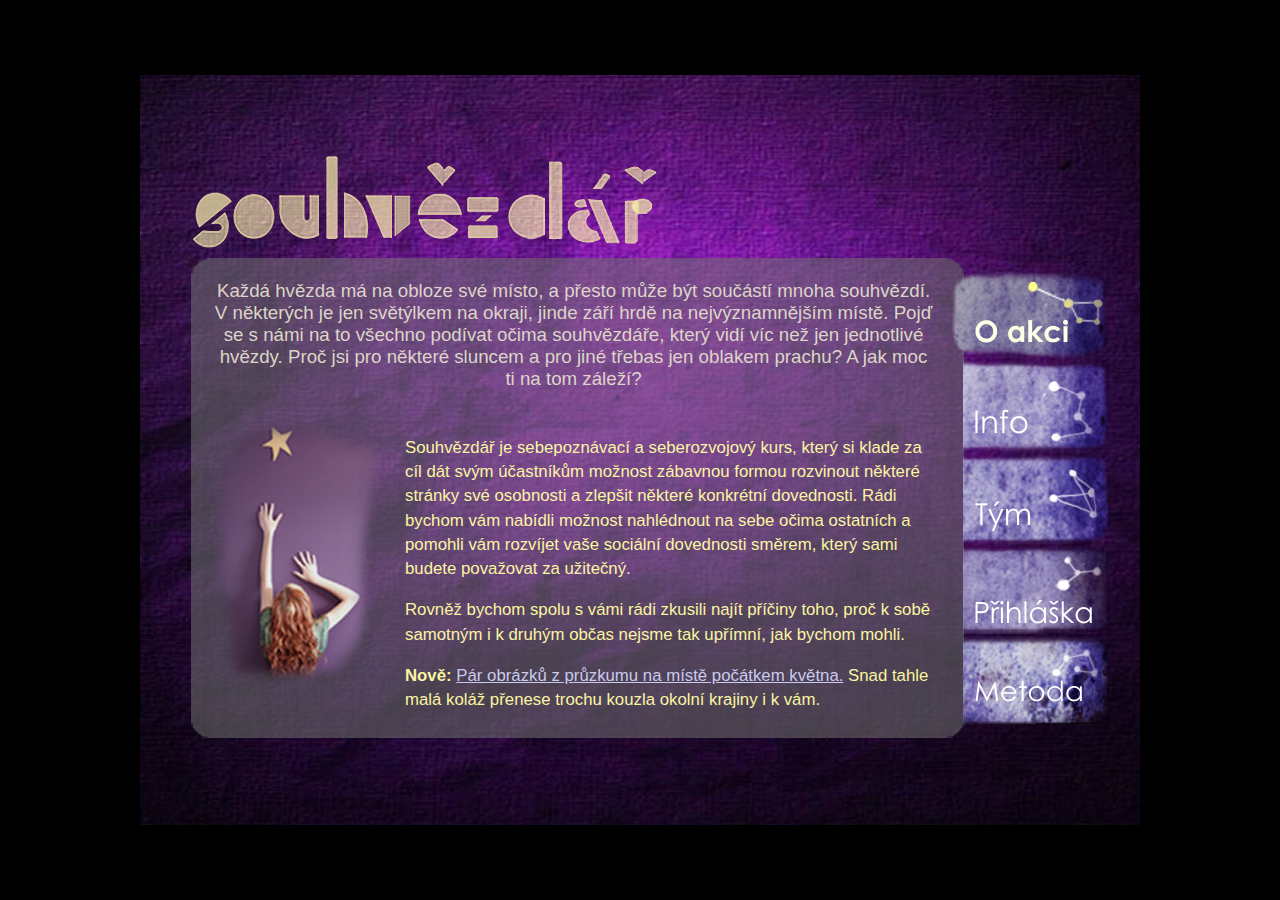
<file: index.html>
<?xml version="1.0" encoding="utf-8" ?>
<!DOCTYPE html PUBLIC "-//W3C//DTD XHTML 1.0 Transitional//EN" "http://www.w3.org/TR/xhtml1/DTD/xhtml1-transitional.dtd">
<html xmlns="http://www.w3.org/1999/xhtml" xml:lang="cs" lang="cs">

<!-- Mirrored from souhvezdar.instruktori.cz/ by HTTrack Website Copier/3.x [XR&CO'2014], Sat, 09 Mar 2019 08:33:17 GMT -->
<!-- Added by HTTrack --><meta http-equiv="content-type" content="text/html;charset=UTF-8" /><!-- /Added by HTTrack -->
<head>
    <title>Souhvězdář</title>
    <meta http-equiv="Content-Type" content="text/html; charset=utf-8" />
    <meta http-equiv="Content-language" content="cs" />
    <meta http-equiv="Keywords" content="Souhvězdář, prázdninovka, Instruktoři Brno, Brontosaurus" />
    <meta name="author" content="Pavel Černohorský" />
    <meta name="e-mail" content="pavel ZAVINAC cernohorsky TECKA name" />
    <link rel="stylesheet" href="style.css" type="text/css" media="all" />
    <script type="text/javascript">
    //<![CDATA[
        function unescapeMails()
        {
            for (var i = 0; i < unescapeMails.arguments.length; ++i)
            {
                var emailElement = document.getElementById(unescapeMails.arguments[i]);
                emailElement.innerHTML = emailElement.innerHTML.replace(" ZAVINAC ", "@").replace(" TECKA ", ".");
                emailElement.href = emailElement.href.replace("ZAVINAC", "@").replace("TECKA", ".");
            }
        }
        
        function showHide(elemId)
        {
          var item = document.getElementById(elemId);
          if (item)
            item.className = (item.className == 'hidden') ? 'unhidden' : 'hidden';
        }
    //]]>
    </script>
</head>
<body onload="unescapeMails('email1', 'email2')">
    <div id="distance"></div>
    <div id="inner_body">
        <div id="header">
            <img src="img/header.png" alt="Souhvězdář" />
        </div>
        <div id="main">
            <img class="text_frame_bg" src="img/text_frame_bg.png" alt=""/>
            <div id="text_area">
                <p class="motivation_text">Každá hvězda má na obloze své místo, a přesto může být součástí mnoha souhvězdí. V některých je jen světýlkem na okraji, jinde září hrdě na nejvýznamnějším místě. Pojď se s námi na to všechno podívat očima souhvězdáře, který vidí víc než jen jednotlivé hvězdy. Proč jsi pro některé sluncem a pro jiné třebas jen oblakem prachu? A jak moc ti na tom záleží?</p>
                <img class="motivation_image" src="img/girl_and_star.png" alt="Dívka sahající po hvězdě" />
                <div id="about_details">
                    <p>Souhvězdář je sebepoznávací a seberozvojový kurs, který si klade za cíl dát svým účastníkům možnost zábavnou formou rozvinout některé stránky své osobnosti a zlepšit některé konkrétní dovednosti. Rádi bychom vám nabídli možnost nahlédnout na sebe očima ostatních a pomohli vám rozvíjet vaše sociální dovednosti směrem, který sami budete považovat za užitečný.</p>
                    <p>Rovněž bychom spolu s vámi rádi zkusili najít příčiny toho, proč k sobě samotným i k druhým občas nejsme tak upřímní, jak bychom mohli.</p>
                    <p><span class="emphasis">Nově:</span> <a href="pruzkum.html">Pár obrázků z průzkumu na místě počátkem května.</a> Snad tahle malá koláž přenese trochu kouzla okolní krajiny i k vám.</p>
                </div>
            </div>
        </div>
        <div id="menu">
            <div class="menu_item"><a href=".html"><img name="menu_img_about" src="img/menu_about_active.png" alt="O akci" width="165" height="92" /></a></div>
            <div class="menu_item"><a href="info.html" onmouseover="document.menu_img_info.src='img/menu_info_hot.png';" onmouseout="document.menu_img_info.src='img/menu_info_normal.png';"><img name="menu_img_info" src="img/menu_info_normal.png" alt="Info" width="165" height="92" /></a></div>
            <div class="menu_item"><a href="tym.html" onmouseover="document.menu_img_crew.src='img/menu_crew_hot.png';" onmouseout="document.menu_img_crew.src='img/menu_crew_normal.png';"><img name="menu_img_crew" src="img/menu_crew_normal.png" alt="Tým" width="165" height="92" /></a></div>
            <div class="menu_item"><a href="prihlasky.html" onmouseover="document.menu_img_application.src='img/menu_application_hot.png';" onmouseout="document.menu_img_application.src='img/menu_application_normal.png';"><img name="menu_img_application" src="img/menu_application_normal.png" alt="Přihlášky" width="165" height="92" /></a></div>
            <div class="menu_item"><a href="metoda.html" onmouseover="document.menu_img_method.src='img/menu_method_hot.png';" onmouseout="document.menu_img_method.src='img/menu_method_normal.png';"><img name="menu_img_method" src="img/menu_method_normal.png" alt="Metoda" width="165" height="92" /></a></div>
        </div>
    </div>
</body>

<!-- Mirrored from souhvezdar.instruktori.cz/ by HTTrack Website Copier/3.x [XR&CO'2014], Sat, 09 Mar 2019 08:33:18 GMT -->
</html>
</file>
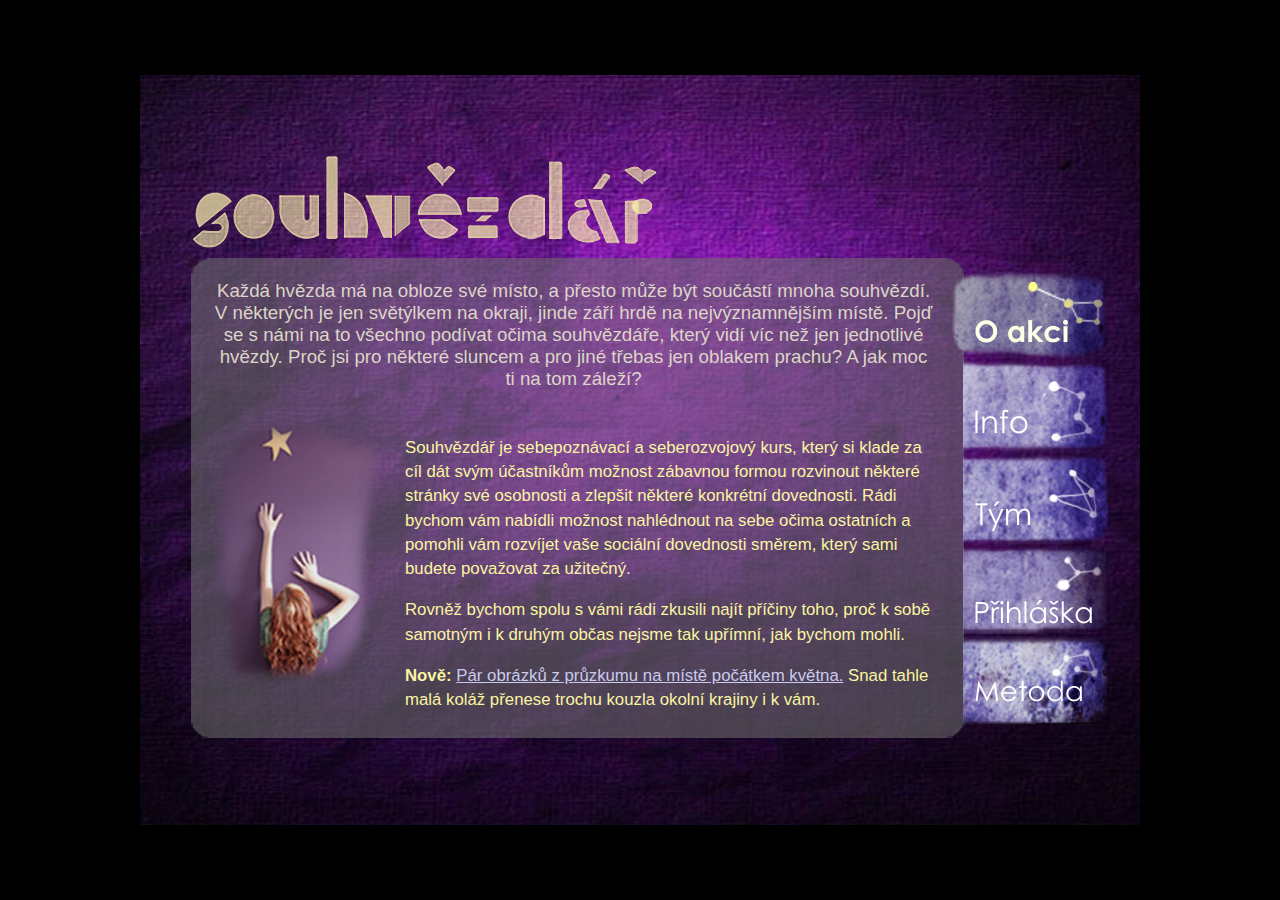
<file: index-2.html>
<?xml version="1.0" encoding="utf-8" ?>
<!DOCTYPE html PUBLIC "-//W3C//DTD XHTML 1.0 Transitional//EN" "http://www.w3.org/TR/xhtml1/DTD/xhtml1-transitional.dtd">
<html xmlns="http://www.w3.org/1999/xhtml" xml:lang="cs" lang="cs">

<!-- Mirrored from souhvezdar.instruktori.cz/index.php by HTTrack Website Copier/3.x [XR&CO'2014], Sat, 09 Mar 2019 08:33:19 GMT -->
<!-- Added by HTTrack --><meta http-equiv="content-type" content="text/html;charset=UTF-8" /><!-- /Added by HTTrack -->
<head>
    <title>Souhvězdář</title>
    <meta http-equiv="Content-Type" content="text/html; charset=utf-8" />
    <meta http-equiv="Content-language" content="cs" />
    <meta http-equiv="Keywords" content="Souhvězdář, prázdninovka, Instruktoři Brno, Brontosaurus" />
    <meta name="author" content="Pavel Černohorský" />
    <meta name="e-mail" content="pavel ZAVINAC cernohorsky TECKA name" />
    <link rel="stylesheet" href="style.css" type="text/css" media="all" />
    <script type="text/javascript">
    //<![CDATA[
        function unescapeMails()
        {
            for (var i = 0; i < unescapeMails.arguments.length; ++i)
            {
                var emailElement = document.getElementById(unescapeMails.arguments[i]);
                emailElement.innerHTML = emailElement.innerHTML.replace(" ZAVINAC ", "@").replace(" TECKA ", ".");
                emailElement.href = emailElement.href.replace("ZAVINAC", "@").replace("TECKA", ".");
            }
        }
        
        function showHide(elemId)
        {
          var item = document.getElementById(elemId);
          if (item)
            item.className = (item.className == 'hidden') ? 'unhidden' : 'hidden';
        }
    //]]>
    </script>
</head>
<body onload="unescapeMails('email1', 'email2')">
    <div id="distance"></div>
    <div id="inner_body">
        <div id="header">
            <img src="img/header.png" alt="Souhvězdář" />
        </div>
        <div id="main">
            <img class="text_frame_bg" src="img/text_frame_bg.png" alt=""/>
            <div id="text_area">
                <p class="motivation_text">Každá hvězda má na obloze své místo, a přesto může být součástí mnoha souhvězdí. V některých je jen světýlkem na okraji, jinde září hrdě na nejvýznamnějším místě. Pojď se s námi na to všechno podívat očima souhvězdáře, který vidí víc než jen jednotlivé hvězdy. Proč jsi pro některé sluncem a pro jiné třebas jen oblakem prachu? A jak moc ti na tom záleží?</p>
                <img class="motivation_image" src="img/girl_and_star.png" alt="Dívka sahající po hvězdě" />
                <div id="about_details">
                    <p>Souhvězdář je sebepoznávací a seberozvojový kurs, který si klade za cíl dát svým účastníkům možnost zábavnou formou rozvinout některé stránky své osobnosti a zlepšit některé konkrétní dovednosti. Rádi bychom vám nabídli možnost nahlédnout na sebe očima ostatních a pomohli vám rozvíjet vaše sociální dovednosti směrem, který sami budete považovat za užitečný.</p>
                    <p>Rovněž bychom spolu s vámi rádi zkusili najít příčiny toho, proč k sobě samotným i k druhým občas nejsme tak upřímní, jak bychom mohli.</p>
                    <p><span class="emphasis">Nově:</span> <a href="pruzkum.html">Pár obrázků z průzkumu na místě počátkem května.</a> Snad tahle malá koláž přenese trochu kouzla okolní krajiny i k vám.</p>
                </div>
            </div>
        </div>
        <div id="menu">
            <div class="menu_item"><a href=".html"><img name="menu_img_about" src="img/menu_about_active.png" alt="O akci" width="165" height="92" /></a></div>
            <div class="menu_item"><a href="info.html" onmouseover="document.menu_img_info.src='img/menu_info_hot.png';" onmouseout="document.menu_img_info.src='img/menu_info_normal.png';"><img name="menu_img_info" src="img/menu_info_normal.png" alt="Info" width="165" height="92" /></a></div>
            <div class="menu_item"><a href="tym.html" onmouseover="document.menu_img_crew.src='img/menu_crew_hot.png';" onmouseout="document.menu_img_crew.src='img/menu_crew_normal.png';"><img name="menu_img_crew" src="img/menu_crew_normal.png" alt="Tým" width="165" height="92" /></a></div>
            <div class="menu_item"><a href="prihlasky.html" onmouseover="document.menu_img_application.src='img/menu_application_hot.png';" onmouseout="document.menu_img_application.src='img/menu_application_normal.png';"><img name="menu_img_application" src="img/menu_application_normal.png" alt="Přihlášky" width="165" height="92" /></a></div>
            <div class="menu_item"><a href="metoda.html" onmouseover="document.menu_img_method.src='img/menu_method_hot.png';" onmouseout="document.menu_img_method.src='img/menu_method_normal.png';"><img name="menu_img_method" src="img/menu_method_normal.png" alt="Metoda" width="165" height="92" /></a></div>
        </div>
    </div>
</body>

<!-- Mirrored from souhvezdar.instruktori.cz/index.php by HTTrack Website Copier/3.x [XR&CO'2014], Sat, 09 Mar 2019 08:33:19 GMT -->
</html>
</file>
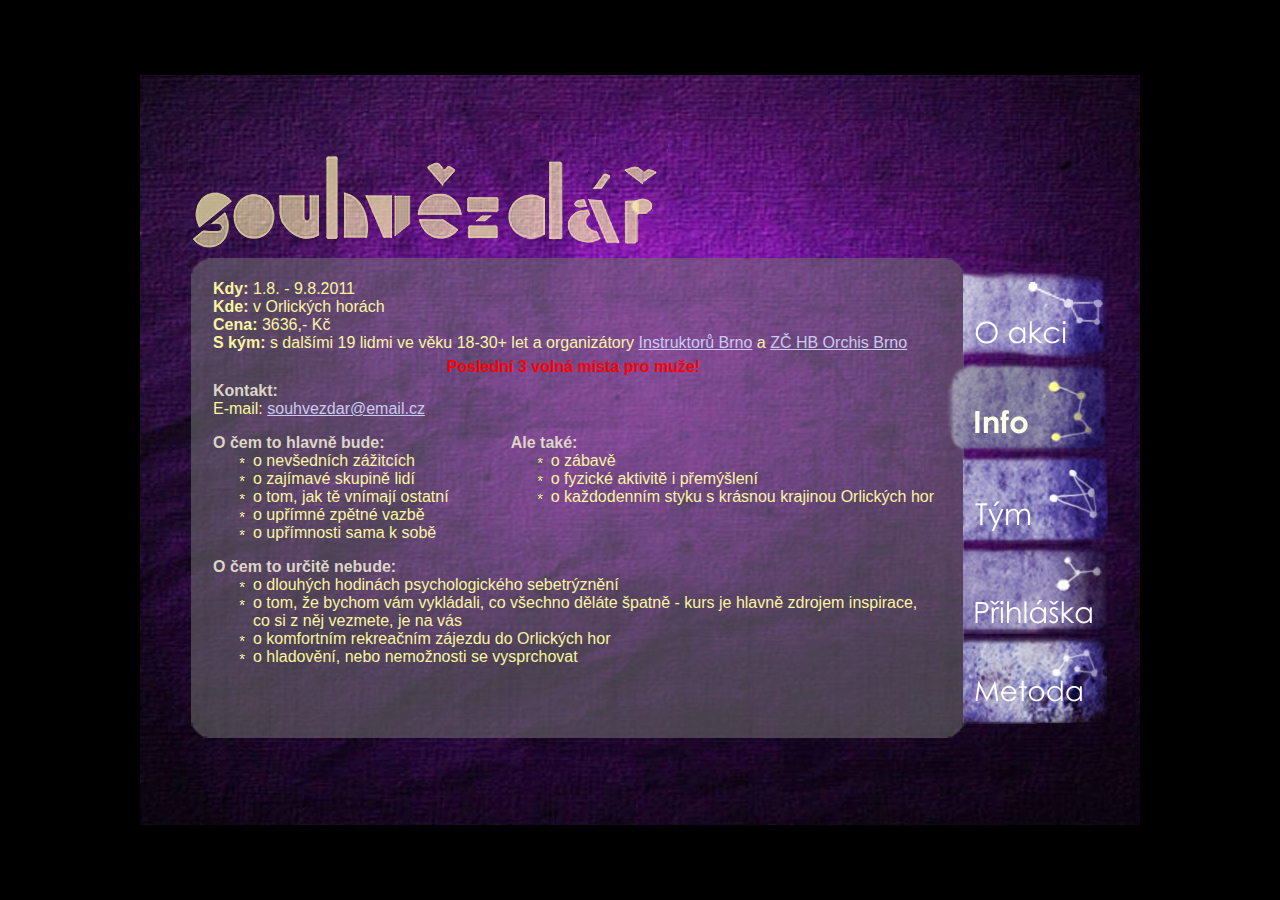
<file: info.html>
<?xml version="1.0" encoding="utf-8" ?>
<!DOCTYPE html PUBLIC "-//W3C//DTD XHTML 1.0 Transitional//EN" "http://www.w3.org/TR/xhtml1/DTD/xhtml1-transitional.dtd">
<html xmlns="http://www.w3.org/1999/xhtml" xml:lang="cs" lang="cs">

<!-- Mirrored from souhvezdar.instruktori.cz/info.php by HTTrack Website Copier/3.x [XR&CO'2014], Sat, 09 Mar 2019 08:33:18 GMT -->
<!-- Added by HTTrack --><meta http-equiv="content-type" content="text/html;charset=UTF-8" /><!-- /Added by HTTrack -->
<head>
    <title>Souhvězdář</title>
    <meta http-equiv="Content-Type" content="text/html; charset=utf-8" />
    <meta http-equiv="Content-language" content="cs" />
    <meta http-equiv="Keywords" content="Souhvězdář, prázdninovka, Instruktoři Brno, Brontosaurus" />
    <meta name="author" content="Pavel Černohorský" />
    <meta name="e-mail" content="pavel ZAVINAC cernohorsky TECKA name" />
    <link rel="stylesheet" href="style.css" type="text/css" media="all" />
    <script type="text/javascript">
    //<![CDATA[
        function unescapeMails()
        {
            for (var i = 0; i < unescapeMails.arguments.length; ++i)
            {
                var emailElement = document.getElementById(unescapeMails.arguments[i]);
                emailElement.innerHTML = emailElement.innerHTML.replace(" ZAVINAC ", "@").replace(" TECKA ", ".");
                emailElement.href = emailElement.href.replace("ZAVINAC", "@").replace("TECKA", ".");
            }
        }
        
        function showHide(elemId)
        {
          var item = document.getElementById(elemId);
          if (item)
            item.className = (item.className == 'hidden') ? 'unhidden' : 'hidden';
        }
    //]]>
    </script>
</head>
<body onload="unescapeMails('email1')">
    <div id="distance"></div>
    <div id="inner_body">
        <div id="header">
            <img src="img/header.png" alt="Souhvězdář" />
        </div>
        <div id="main">
            <img class="text_frame_bg" src="img/text_frame_bg.png" alt=""/>
            <div id="text_area">
                <p>
                    <span class="emphasis">Kdy:</span> 1.8. - 9.8.2011<br />
                    <span class="emphasis">Kde:</span> v Orlických horách<br />
                    <span class="emphasis">Cena:</span> 3636,- Kč<br />
                    <span class="emphasis">S kým:</span> s dalšími 19 lidmi ve věku 18-30+ let a organizátory <a href="http://www.instruktori.cz/">Instruktorů Brno</a> a <a href="http://orchis.brontosaurus.cz/">ZČ HB Orchis Brno</a>
                </p>
                <p class="emphasis_negative" style="margin:-10px">
                    Poslední 3 volná místa pro muže!
                </p>
                <p>
                    <span class="headline">Kontakt:</span><br />
                    E-mail: <a id="email1" href="mailto:souhvezdarZAVINACemailTECKAcz">souhvezdar ZAVINAC email TECKA cz</a><br />
                </p>
                <div id="info_left">
                    <p class="info_list">
                        <span class="headline">O čem to hlavně bude:</span>
                    </p>
                    <ul class="info_list">
                        <li>o nevšedních zážitcích</li>
                        <li>o zajímavé skupině lidí</li>
                        <li>o tom, jak tě vnímají ostatní</li>
                        <li>o upřímné zpětné vazbě</li>
                        <li>o upřímnosti sama k sobě</li>
                    </ul>
                </div>
                <div id="info_right">
                    <p class="info_list">
                        <span class="headline">Ale také:</span>
                    </p>
                    <ul class="info_list">
                        <li>o zábavě</li>
                        <li>o fyzické aktivitě i přemýšlení</li>
                        <li>o každodenním styku s krásnou krajinou Orlických hor</li>
                    </ul>
                </div>
                <div id="info_bottom">
                    <p class="info_list">
                        <span class="headline">O čem to určitě nebude:</span>
                    </p>
                    <ul class="info_list">
                        <li>o dlouhých hodinách psychologického sebetrýznění</li>
                        <li>o tom, že bychom vám vykládali, co všechno děláte špatně - kurs je hlavně zdrojem inspirace, co si z něj vezmete, je na vás</li>
                        <li>o komfortním rekreačním zájezdu do Orlických hor</li>
                        <li>o hladovění, nebo nemožnosti se vysprchovat</li>
                    </ul>
                </div>
            </div>
        </div>
        <div id="menu">
            <div class="menu_item"><a href=".html" onmouseover="document.menu_img_about.src='img/menu_about_hot.png';" onmouseout="document.menu_img_about.src='img/menu_about_normal.png';"><img name="menu_img_about" src="img/menu_about_normal.png" alt="O akci" width="165" height="92" /></a></div>
            <div class="menu_item"><a href="info.html"><img name="menu_img_info" src="img/menu_info_active.png" alt="Info" width="165" height="92" /></a></div>
            <div class="menu_item"><a href="tym.html" onmouseover="document.menu_img_crew.src='img/menu_crew_hot.png';" onmouseout="document.menu_img_crew.src='img/menu_crew_normal.png';"><img name="menu_img_crew" src="img/menu_crew_normal.png" alt="Tým" width="165" height="92" /></a></div>
            <div class="menu_item"><a href="prihlasky.html" onmouseover="document.menu_img_application.src='img/menu_application_hot.png';" onmouseout="document.menu_img_application.src='img/menu_application_normal.png';"><img name="menu_img_application" src="img/menu_application_normal.png" alt="Přihlášky" width="165" height="92" /></a></div>
            <div class="menu_item"><a href="metoda.html" onmouseover="document.menu_img_method.src='img/menu_method_hot.png';" onmouseout="document.menu_img_method.src='img/menu_method_normal.png';"><img name="menu_img_method" src="img/menu_method_normal.png" alt="Metoda" width="165" height="92" /></a></div>
        </div>
    </div>
</body>

<!-- Mirrored from souhvezdar.instruktori.cz/info.php by HTTrack Website Copier/3.x [XR&CO'2014], Sat, 09 Mar 2019 08:33:18 GMT -->
</html>
</file>
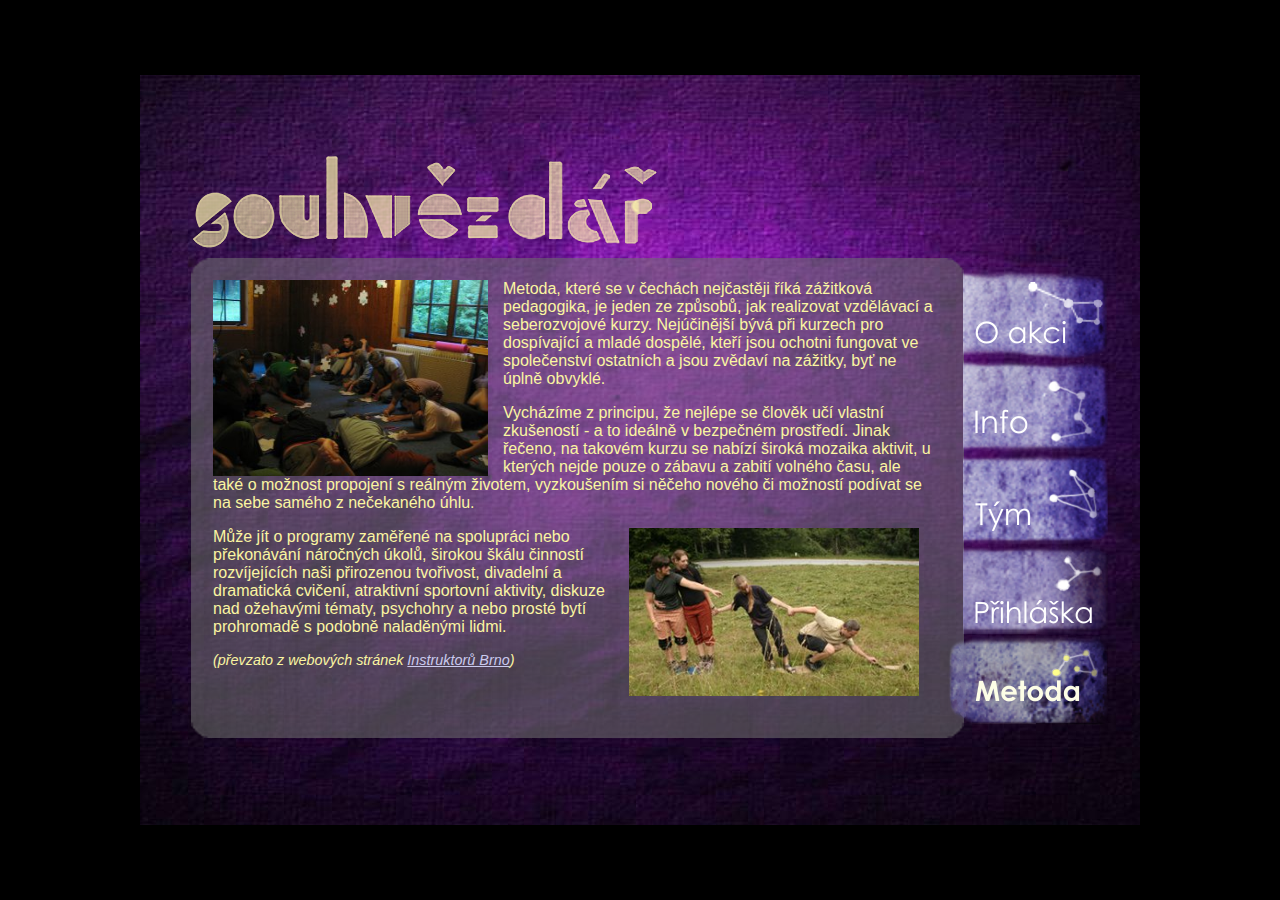
<file: metoda.html>
<?xml version="1.0" encoding="utf-8" ?>
<!DOCTYPE html PUBLIC "-//W3C//DTD XHTML 1.0 Transitional//EN" "http://www.w3.org/TR/xhtml1/DTD/xhtml1-transitional.dtd">
<html xmlns="http://www.w3.org/1999/xhtml" xml:lang="cs" lang="cs">

<!-- Mirrored from souhvezdar.instruktori.cz/metoda.php by HTTrack Website Copier/3.x [XR&CO'2014], Sat, 09 Mar 2019 08:33:19 GMT -->
<!-- Added by HTTrack --><meta http-equiv="content-type" content="text/html;charset=UTF-8" /><!-- /Added by HTTrack -->
<head>
    <title>Souhvězdář</title>
    <meta http-equiv="Content-Type" content="text/html; charset=utf-8" />
    <meta http-equiv="Content-language" content="cs" />
    <meta http-equiv="Keywords" content="Souhvězdář, prázdninovka, Instruktoři Brno, Brontosaurus" />
    <meta name="author" content="Pavel Černohorský" />
    <meta name="e-mail" content="pavel ZAVINAC cernohorsky TECKA name" />
    <link rel="stylesheet" href="style.css" type="text/css" media="all" />
    <script type="text/javascript">
    //<![CDATA[
        function unescapeMails()
        {
            for (var i = 0; i < unescapeMails.arguments.length; ++i)
            {
                var emailElement = document.getElementById(unescapeMails.arguments[i]);
                emailElement.innerHTML = emailElement.innerHTML.replace(" ZAVINAC ", "@").replace(" TECKA ", ".");
                emailElement.href = emailElement.href.replace("ZAVINAC", "@").replace("TECKA", ".");
            }
        }
        
        function showHide(elemId)
        {
          var item = document.getElementById(elemId);
          if (item)
            item.className = (item.className == 'hidden') ? 'unhidden' : 'hidden';
        }
    //]]>
    </script>
</head>
<body onload="unescapeMails('email1', 'email2')">
    <div id="distance"></div>
    <div id="inner_body">
        <div id="header">
            <img src="img/header.png" alt="Souhvězdář" />
        </div>
        <div id="main">
            <img class="text_frame_bg" src="img/text_frame_bg.png" alt=""/>
            <div id="text_area">
                <img id="method_img_1" src="img/method_1.jpg" alt="lidé v místnosti"/>
                <p>
                    Metoda, které se v čechách nejčastěji říká zážitková pedagogika, je jeden ze způsobů, jak realizovat vzdělávací a seberozvojové kurzy. Nejúčinější bývá při kurzech pro dospívající a mladé dospělé, kteří jsou ochotni fungovat ve společenství ostatních a jsou zvědaví na zážitky, byť ne úplně obvyklé.
                </p>
                <p>
                    Vycházíme z principu, že nejlépe se člověk učí vlastní zkušeností - a to ideálně v bezpečném prostředí. Jinak řečeno, na takovém kurzu se nabízí široká mozaika aktivit, u kterých nejde pouze o zábavu a zabití volného času, ale také o možnost propojení s reálným životem, vyzkoušením si něčeho nového či možností podívat se na sebe samého z nečekaného úhlu.
                </p>
                <img id="method_img_2" src="img/method_2.jpg" alt="lidé venku"/>
                <p>
                    Může jít o programy zaměřené na spolupráci nebo překonávání náročných úkolů, širokou škálu činností rozvíjejících naši přirozenou tvořivost, divadelní a dramatická cvičení, atraktivní sportovní aktivity, diskuze nad ožehavými tématy, psychohry a nebo prosté bytí prohromadě s podobně naladěnými lidmi. 
                </p>                      
                <p id="method_citation">
                    (převzato z webových stránek <a href="http://www.instruktori.cz/">Instruktorů Brno</a>) 
                </p>
            </div>
        </div>
        <div id="menu">
            <div class="menu_item"><a href=".html" onmouseover="document.menu_img_about.src='img/menu_about_hot.png';" onmouseout="document.menu_img_about.src='img/menu_about_normal.png';"><img name="menu_img_about" src="img/menu_about_normal.png" alt="O akci" width="165" height="92" /></a></div>
            <div class="menu_item"><a href="info.html" onmouseover="document.menu_img_info.src='img/menu_info_hot.png';" onmouseout="document.menu_img_info.src='img/menu_info_normal.png';"><img name="menu_img_info" src="img/menu_info_normal.png" alt="Info" width="165" height="92" /></a></div>
            <div class="menu_item"><a href="tym.html" onmouseover="document.menu_img_crew.src='img/menu_crew_hot.png';" onmouseout="document.menu_img_crew.src='img/menu_crew_normal.png';"><img name="menu_img_crew" src="img/menu_crew_normal.png" alt="Tým" width="165" height="92" /></a></div>
            <div class="menu_item"><a href="prihlasky.html" onmouseover="document.menu_img_application.src='img/menu_application_hot.png';" onmouseout="document.menu_img_application.src='img/menu_application_normal.png';"><img name="menu_img_application" src="img/menu_application_normal.png" alt="Přihlášky" width="165" height="92" /></a></div>
            <div class="menu_item"><a href="metoda.html"><img name="menu_img_method" src="img/menu_method_active.png" alt="Metoda" width="165" height="92" /></a></div>
        </div>
    </div>
</body>

<!-- Mirrored from souhvezdar.instruktori.cz/metoda.php by HTTrack Website Copier/3.x [XR&CO'2014], Sat, 09 Mar 2019 08:33:19 GMT -->
</html>
</file>
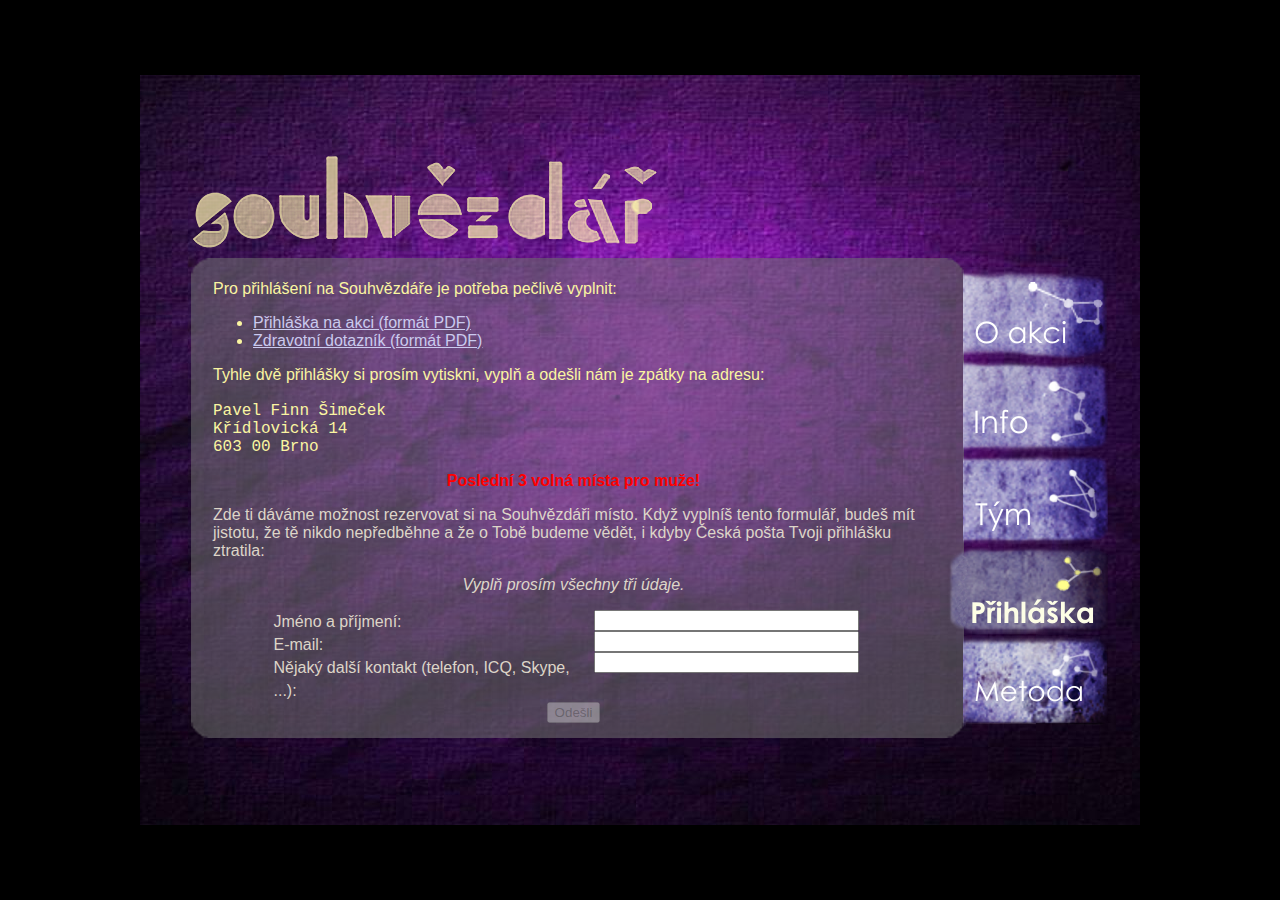
<file: prihlasky.html>
<?xml version="1.0" encoding="utf-8" ?>
<!DOCTYPE html PUBLIC "-//W3C//DTD XHTML 1.0 Transitional//EN" "http://www.w3.org/TR/xhtml1/DTD/xhtml1-transitional.dtd">
<html xmlns="http://www.w3.org/1999/xhtml" xml:lang="cs" lang="cs">

<!-- Mirrored from souhvezdar.instruktori.cz/prihlasky.php by HTTrack Website Copier/3.x [XR&CO'2014], Sat, 09 Mar 2019 08:33:18 GMT -->
<!-- Added by HTTrack --><meta http-equiv="content-type" content="text/html;charset=UTF-8" /><!-- /Added by HTTrack -->
<head>
    <title>Souhvězdář</title>
    <meta http-equiv="Content-Type" content="text/html; charset=utf-8" />
    <meta http-equiv="Content-language" content="cs" />
    <meta http-equiv="Keywords" content="Souhvězdář, prázdninovka, Instruktoři Brno, Brontosaurus" />
    <meta name="author" content="Pavel Černohorský" />
    <meta name="e-mail" content="pavel ZAVINAC cernohorsky TECKA name" />
    <link rel="stylesheet" href="style.css" type="text/css" media="all" />
    <script type="text/javascript">
    //<![CDATA[
        function unescapeMails()
        {
            for (var i = 0; i < unescapeMails.arguments.length; ++i)
            {
                var emailElement = document.getElementById(unescapeMails.arguments[i]);
                emailElement.innerHTML = emailElement.innerHTML.replace(" ZAVINAC ", "@").replace(" TECKA ", ".");
                emailElement.href = emailElement.href.replace("ZAVINAC", "@").replace("TECKA", ".");
            }
        }
        
        function showHide(elemId)
        {
          var item = document.getElementById(elemId);
          if (item)
            item.className = (item.className == 'hidden') ? 'unhidden' : 'hidden';
        }
    //]]>
    </script>
</head>
<body onload="unescapeMails('email1', 'email2')">
    <div id="distance"></div>
    <div id="inner_body">
        <div id="header">
            <img src="img/header.png" alt="Souhvězdář" />
        </div>
        <div id="main">
            <img class="text_frame_bg" src="img/text_frame_bg.png" alt=""/>
            <div id="text_area">
                <p>
                    Pro přihlášení na Souhvězdáře je potřeba pečlivě vyplnit:
                </p>
                <ul>
                    <li><a href="files/souhvezdar_prihlaska.pdf">Přihláška na akci (formát PDF)</a></li>
                    <li><a href="files/souhvezdar_zdravotni_dotaznik.pdf">Zdravotní dotazník (formát PDF)</a></li>
                </ul>
                <p>
                    Tyhle dvě přihlášky si prosím vytiskni, vyplň a odešli nám je zpátky na adresu:<br /><br />
                    <span class="address">
                        Pavel Finn Šimeček<br />
                        Křídlovická 14<br />
                        603 00 Brno
                    </span> 
                </p>
                <p class="emphasis_negative">
                    Poslední 3 volná místa pro muže!
                </p>
                <p class="application_text">
                    Zde ti dáváme možnost rezervovat si na Souhvězdáři místo. Když vyplníš tento formulář, budeš mít jistotu, že tě nikdo nepředběhne a že o Tobě budeme vědět, i kdyby Česká pošta Tvoji přihlášku ztratila:  
                </p>
                <p class="centered_notice">Vyplň prosím všechny tři údaje.</p>
                <form id="application_form" accept-charset="utf-8">
                    <input name="send" value="ok" type="hidden" />
                    <div id="application_form_description">
                        Jméno a příjmení:<br />
                        E-mail:<br />
                        Nějaký další kontakt (telefon, ICQ, Skype, ...):
                    </div>
                    <div id="application_form_inputs">
                        <input name="name" size="30" maxlength="80" value="" type="text" /><br />
                    <input name="email" size="30" maxlength="80" value="" type="text" /><br />
                    <input name="contact" size="30" maxlength="80" value="" type="text" /><br />
                    </div>
                    <div id="application_form_submit">
                    <input name="submit" value="Odešli" type="submit" disabled />
                </div>
                </form>
            </div>
        </div>
        <div id="menu">
            <div class="menu_item"><a href=".html" onmouseover="document.menu_img_about.src='img/menu_about_hot.png';" onmouseout="document.menu_img_about.src='img/menu_about_normal.png';"><img name="menu_img_about" src="img/menu_about_normal.png" alt="O akci" width="165" height="92" /></a></div>
            <div class="menu_item"><a href="info.html" onmouseover="document.menu_img_info.src='img/menu_info_hot.png';" onmouseout="document.menu_img_info.src='img/menu_info_normal.png';"><img name="menu_img_info" src="img/menu_info_normal.png" alt="Info" width="165" height="92" /></a></div>
            <div class="menu_item"><a href="tym.html" onmouseover="document.menu_img_crew.src='img/menu_crew_hot.png';" onmouseout="document.menu_img_crew.src='img/menu_crew_normal.png';"><img name="menu_img_crew" src="img/menu_crew_normal.png" alt="Tým" width="165" height="92" /></a></div>
            <div class="menu_item"><a href="prihlasky.html"><img name="menu_img_application" src="img/menu_application_active.png" alt="Přihlášky" width="165" height="92" /></a></div>
            <div class="menu_item"><a href="metoda.html" onmouseover="document.menu_img_method.src='img/menu_method_hot.png';" onmouseout="document.menu_img_method.src='img/menu_method_normal.png';"><img name="menu_img_method" src="img/menu_method_normal.png" alt="Metoda" width="165" height="92" /></a></div>
        </div>
    </div>
</body>

<!-- Mirrored from souhvezdar.instruktori.cz/prihlasky.php by HTTrack Website Copier/3.x [XR&CO'2014], Sat, 09 Mar 2019 08:33:19 GMT -->
</html>
</file>
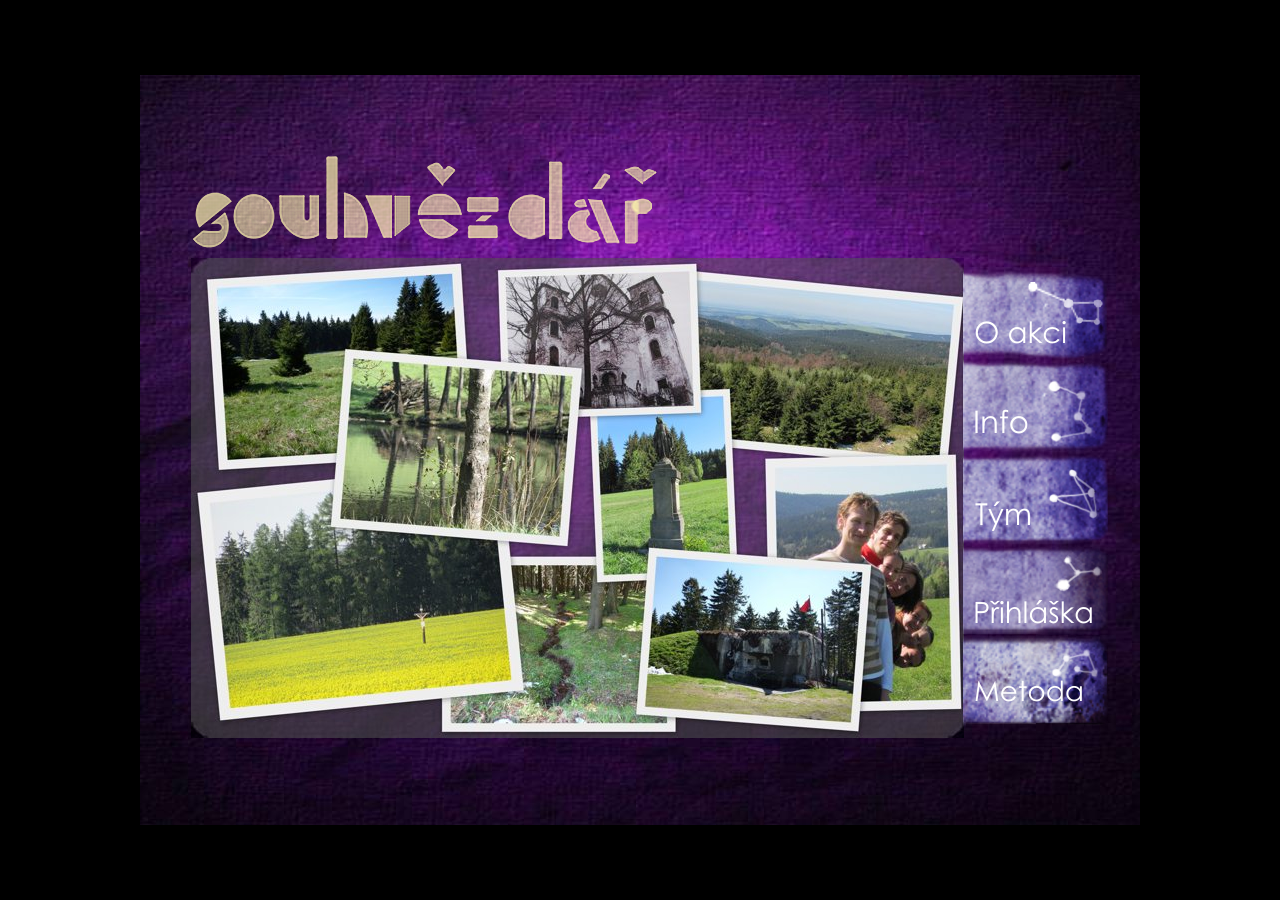
<file: pruzkum.html>
<?xml version="1.0" encoding="utf-8" ?>
<!DOCTYPE html PUBLIC "-//W3C//DTD XHTML 1.0 Transitional//EN" "http://www.w3.org/TR/xhtml1/DTD/xhtml1-transitional.dtd">
<html xmlns="http://www.w3.org/1999/xhtml" xml:lang="cs" lang="cs">

<!-- Mirrored from souhvezdar.instruktori.cz/pruzkum.php by HTTrack Website Copier/3.x [XR&CO'2014], Sat, 09 Mar 2019 08:33:18 GMT -->
<!-- Added by HTTrack --><meta http-equiv="content-type" content="text/html;charset=UTF-8" /><!-- /Added by HTTrack -->
<head>
    <title>Souhvězdář</title>
    <meta http-equiv="Content-Type" content="text/html; charset=utf-8" />
    <meta http-equiv="Content-language" content="cs" />
    <meta http-equiv="Keywords" content="Souhvězdář, prázdninovka, Instruktoři Brno, Brontosaurus" />
    <meta name="author" content="Pavel Černohorský" />
    <meta name="e-mail" content="pavel ZAVINAC cernohorsky TECKA name" />
    <link rel="stylesheet" href="style.css" type="text/css" media="all" />
    <script type="text/javascript">
    //<![CDATA[
        function unescapeMails()
        {
            for (var i = 0; i < unescapeMails.arguments.length; ++i)
            {
                var emailElement = document.getElementById(unescapeMails.arguments[i]);
                emailElement.innerHTML = emailElement.innerHTML.replace(" ZAVINAC ", "@").replace(" TECKA ", ".");
                emailElement.href = emailElement.href.replace("ZAVINAC", "@").replace("TECKA", ".");
            }
        }
        
        function showHide(elemId)
        {
          var item = document.getElementById(elemId);
          if (item)
            item.className = (item.className == 'hidden') ? 'unhidden' : 'hidden';
        }
    //]]>
    </script>
</head>
<body onload="unescapeMails('email1', 'email2')">
    <div id="distance"></div>
    <div id="inner_body">
        <div id="header">
            <img src="img/header.png" alt="Souhvězdář" />
        </div>
        <div id="main">
            <img class="text_frame_bg" src="img/text_frame_bg.png" alt=""/>
            <a href="index-2.html"><img border="0" alt="P�r obr�zk� z pr�zkumu na m�st� po��tkem kv�tna" src="img/souhvezdar_vyjezd.jpg"/></a>
            
        </div>
        <div id="menu">
            <div class="menu_item"><a href=".html" onmouseover="document.menu_img_about.src='img/menu_about_hot.png';" onmouseout="document.menu_img_about.src='img/menu_about_normal.png';"><img name="menu_img_about" src="img/menu_about_normal.png" alt="O akci" width="165" height="92" /></a></div>
            <div class="menu_item"><a href="info.html" onmouseover="document.menu_img_info.src='img/menu_info_hot.png';" onmouseout="document.menu_img_info.src='img/menu_info_normal.png';"><img name="menu_img_info" src="img/menu_info_normal.png" alt="Info" width="165" height="92" /></a></div>
            <div class="menu_item"><a href="tym.html" onmouseover="document.menu_img_crew.src='img/menu_crew_hot.png';" onmouseout="document.menu_img_crew.src='img/menu_crew_normal.png';"><img name="menu_img_crew" src="img/menu_crew_normal.png" alt="Tým" width="165" height="92" /></a></div>
            <div class="menu_item"><a href="prihlasky.html" onmouseover="document.menu_img_application.src='img/menu_application_hot.png';" onmouseout="document.menu_img_application.src='img/menu_application_normal.png';"><img name="menu_img_application" src="img/menu_application_normal.png" alt="Přihlášky" width="165" height="92" /></a></div>
            <div class="menu_item"><a href="metoda.html" onmouseover="document.menu_img_method.src='img/menu_method_hot.png';" onmouseout="document.menu_img_method.src='img/menu_method_normal.png';"><img name="menu_img_method" src="img/menu_method_normal.png" alt="Metoda" width="165" height="92" /></a></div>
        </div>
    </div>
</body>

<!-- Mirrored from souhvezdar.instruktori.cz/pruzkum.php by HTTrack Website Copier/3.x [XR&CO'2014], Sat, 09 Mar 2019 08:33:18 GMT -->
</html>
</file>
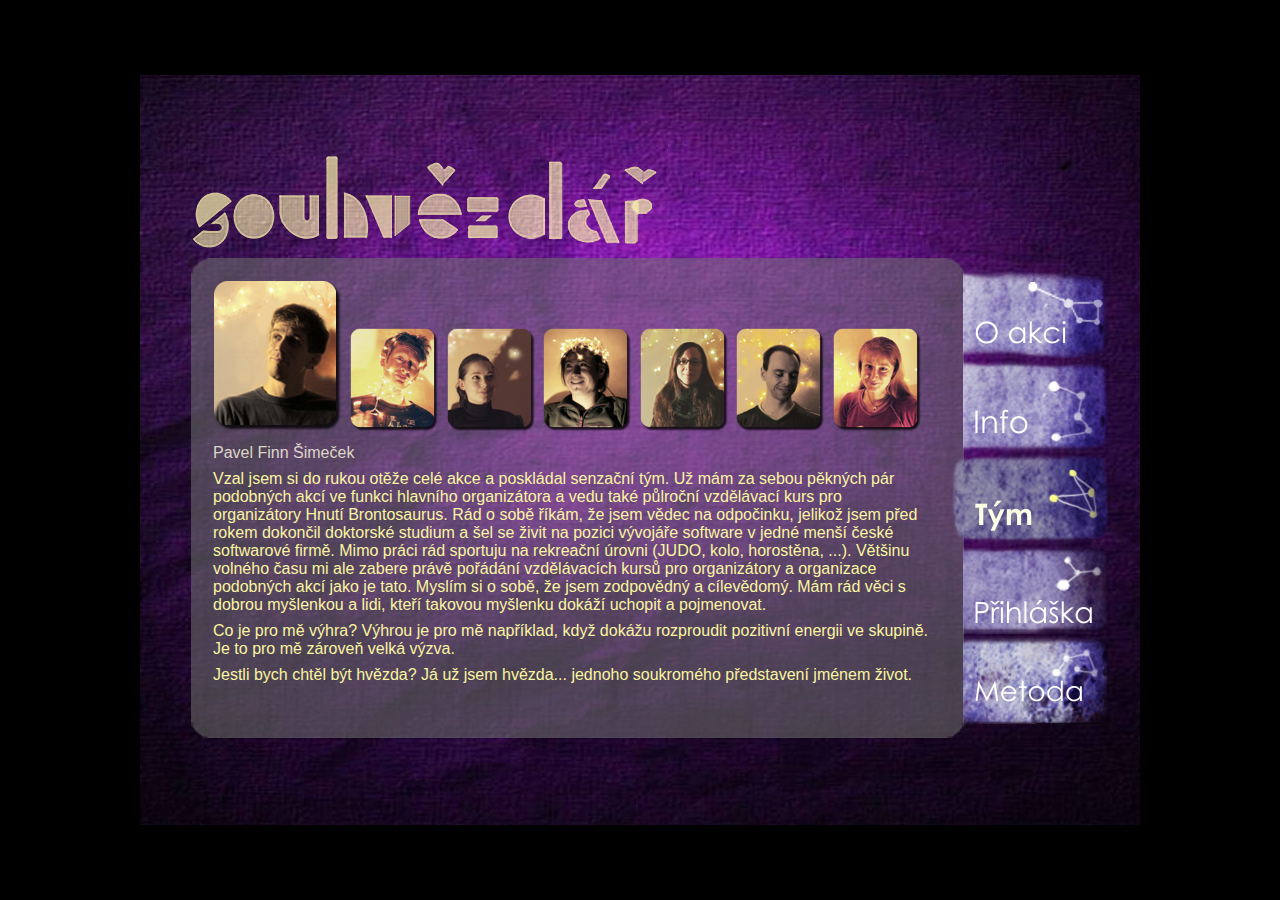
<file: tym.html>
<?xml version="1.0" encoding="utf-8" ?>
<!DOCTYPE html PUBLIC "-//W3C//DTD XHTML 1.0 Transitional//EN" "http://www.w3.org/TR/xhtml1/DTD/xhtml1-transitional.dtd">
<html xmlns="http://www.w3.org/1999/xhtml" xml:lang="cs" lang="cs">

<!-- Mirrored from souhvezdar.instruktori.cz/tym.php by HTTrack Website Copier/3.x [XR&CO'2014], Sat, 09 Mar 2019 08:33:18 GMT -->
<!-- Added by HTTrack --><meta http-equiv="content-type" content="text/html;charset=UTF-8" /><!-- /Added by HTTrack -->
<head>
    <title>Souhvězdář</title>
    <meta http-equiv="Content-Type" content="text/html; charset=utf-8" />
    <meta http-equiv="Content-language" content="cs" />
    <meta http-equiv="Keywords" content="Souhvězdář, prázdninovka, Instruktoři Brno, Brontosaurus" />
    <meta name="author" content="Pavel Černohorský" />
    <meta name="e-mail" content="pavel ZAVINAC cernohorsky TECKA name" />
    <link rel="stylesheet" href="style.css" type="text/css" media="all" />
    <script type="text/javascript">
    //<![CDATA[
        function unescapeMails()
        {
            for (var i = 0; i < unescapeMails.arguments.length; ++i)
            {
                var emailElement = document.getElementById(unescapeMails.arguments[i]);
                emailElement.innerHTML = emailElement.innerHTML.replace(" ZAVINAC ", "@").replace(" TECKA ", ".");
                emailElement.href = emailElement.href.replace("ZAVINAC", "@").replace("TECKA", ".");
            }
        }
        
        function showHide(elemId)
        {
          var item = document.getElementById(elemId);
          if (item)
            item.className = (item.className == 'hidden') ? 'unhidden' : 'hidden';
        }
    //]]>
    </script>
</head>
<body onload="unescapeMails('email1', 'email2')">
    <div id="distance"></div>
    <div id="inner_body">
        <div id="header">
            <img src="img/header.png" alt="Souhvězdář" />
        </div>
        <div id="main">
            <img class="text_frame_bg" src="img/text_frame_bg.png" alt=""/>
            <div id="text_area">
                <div id="crew_photo">
                    <a href="tym.html"><img class="crew_image_active" src="img/crew_finn.png" alt="Finn" title="Finn" /></a>
                    <a href="tym_sven.html"><img class="crew_image" src="img/crew_sven.png" alt="Sven" title="Sven" /></a>                         
                    <a href="tym_verca.html"><img class="crew_image" src="img/crew_verca.png" alt="Verča" title="Verča" /></a>
                    <a href="tym_cokta.html"><img class="crew_image" src="img/crew_cokta.png" alt="Čokta" title="Čokta" /></a>
                    <a href="tym_barca.html"><img class="crew_image" src="img/crew_barca.png" alt="Barča" title="Barča" /></a>
                    <a href="tym_tinwi.html"><img class="crew_image" src="img/crew_tinwi.png" alt="Tinwi" title="Tinwi" /></a>
                    <a href="tym_ilca.html"><img class="crew_image" src="img/crew_ilca.png" alt="Ilča" title="Ilča" /></a>
                </div>
                <div id="crew_text">
                    <p id="crew_name">Pavel Finn Šimeček</p>
                    <p>Vzal jsem si do rukou otěže celé akce a poskládal senzační tým. Už mám za sebou pěkných pár podobných akcí ve funkci hlavního organizátora a vedu také půlroční vzdělávací kurs pro organizátory Hnutí Brontosaurus. Rád o sobě říkám, že jsem vědec na odpočinku, jelikož jsem před rokem dokončil doktorské studium a šel se živit na pozici vývojáře software v jedné menší české softwarové firmě. Mimo práci rád sportuju na rekreační úrovni (JUDO, kolo, horostěna, ...). Většinu volného času mi ale zabere právě pořádání vzdělávacích kursů pro organizátory a organizace podobných akcí jako je tato. Myslím si o sobě, že jsem zodpovědný a cílevědomý. Mám rád věci s dobrou myšlenkou a lidi, kteří takovou myšlenku dokáží uchopit a pojmenovat.</p>
                    <p>Co je pro mě výhra? Výhrou je pro mě například, když dokážu rozproudit pozitivní energii ve skupině. Je to pro mě zároveň velká výzva.</p>
                    <p>Jestli bych chtěl být hvězda? Já už jsem hvězda... jednoho soukromého představení jménem život.</p>
                </div>
            </div>
        </div>
        <div id="menu">
            <div class="menu_item"><a href=".html" onmouseover="document.menu_img_about.src='img/menu_about_hot.png';" onmouseout="document.menu_img_about.src='img/menu_about_normal.png';"><img name="menu_img_about" src="img/menu_about_normal.png" alt="O akci" width="165" height="92" /></a></div>
            <div class="menu_item"><a href="info.html" onmouseover="document.menu_img_info.src='img/menu_info_hot.png';" onmouseout="document.menu_img_info.src='img/menu_info_normal.png';"><img name="menu_img_info" src="img/menu_info_normal.png" alt="Info" width="165" height="92" /></a></div>
            <div class="menu_item"><a href="tym.html"><img name="menu_img_crew" src="img/menu_crew_active.png" alt="Tým" width="165" height="92" /></a></div>
            <div class="menu_item"><a href="prihlasky.html" onmouseover="document.menu_img_application.src='img/menu_application_hot.png';" onmouseout="document.menu_img_application.src='img/menu_application_normal.png';"><img name="menu_img_application" src="img/menu_application_normal.png" alt="Přihlášky" width="165" height="92" /></a></div>
            <div class="menu_item"><a href="metoda.html" onmouseover="document.menu_img_method.src='img/menu_method_hot.png';" onmouseout="document.menu_img_method.src='img/menu_method_normal.png';"><img name="menu_img_method" src="img/menu_method_normal.png" alt="Metoda" width="165" height="92" /></a></div>
        </div>
    </div>
</body>

<!-- Mirrored from souhvezdar.instruktori.cz/tym.php by HTTrack Website Copier/3.x [XR&CO'2014], Sat, 09 Mar 2019 08:33:18 GMT -->
</html>
</file>
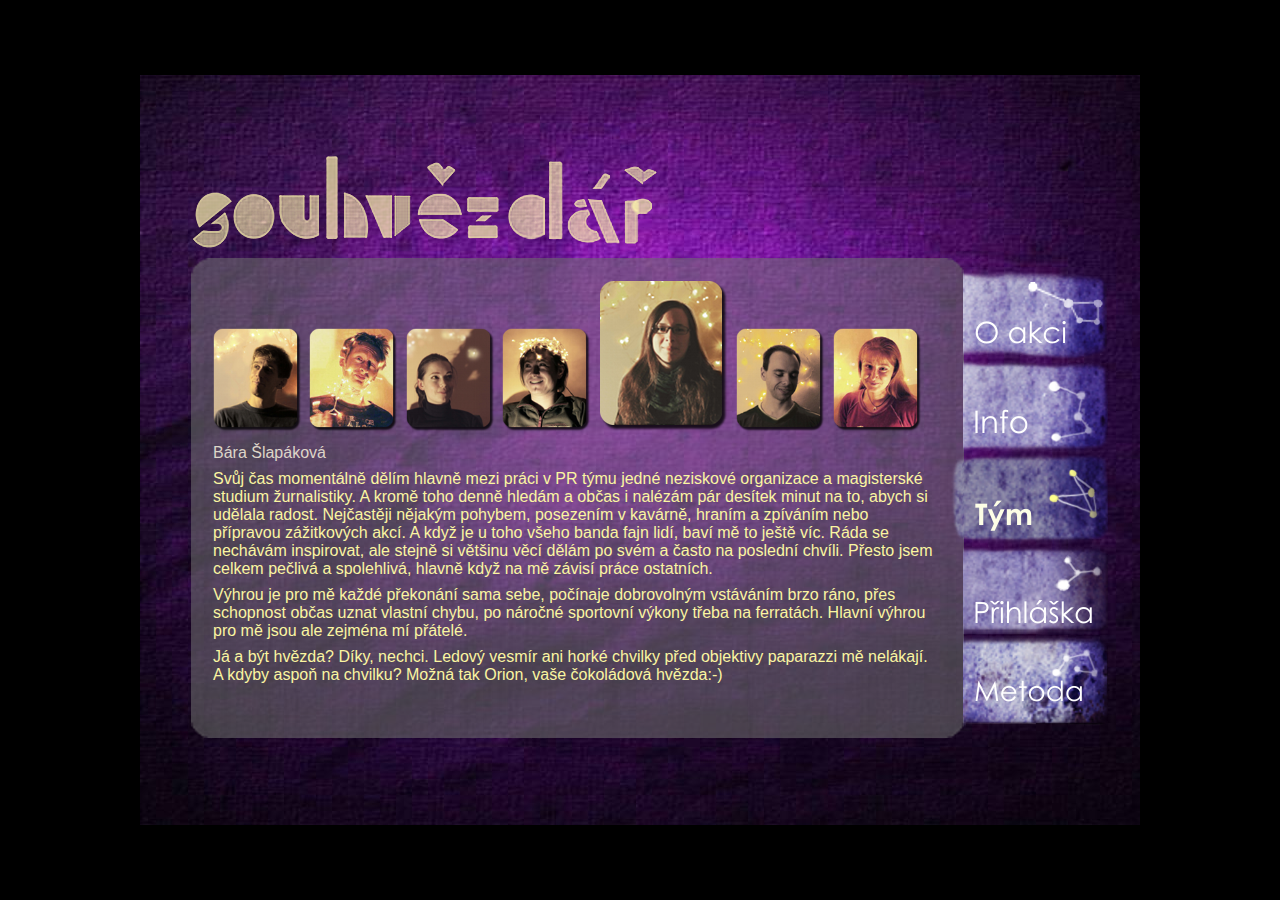
<file: tym_barca.html>
<?xml version="1.0" encoding="utf-8" ?>
<!DOCTYPE html PUBLIC "-//W3C//DTD XHTML 1.0 Transitional//EN" "http://www.w3.org/TR/xhtml1/DTD/xhtml1-transitional.dtd">
<html xmlns="http://www.w3.org/1999/xhtml" xml:lang="cs" lang="cs">

<!-- Mirrored from souhvezdar.instruktori.cz/tym_barca.php by HTTrack Website Copier/3.x [XR&CO'2014], Sat, 09 Mar 2019 08:33:19 GMT -->
<!-- Added by HTTrack --><meta http-equiv="content-type" content="text/html;charset=UTF-8" /><!-- /Added by HTTrack -->
<head>
    <title>Souhvězdář</title>
    <meta http-equiv="Content-Type" content="text/html; charset=utf-8" />
    <meta http-equiv="Content-language" content="cs" />
    <meta http-equiv="Keywords" content="Souhvězdář, prázdninovka, Instruktoři Brno, Brontosaurus" />
    <meta name="author" content="Pavel Černohorský" />
    <meta name="e-mail" content="pavel ZAVINAC cernohorsky TECKA name" />
    <link rel="stylesheet" href="style.css" type="text/css" media="all" />
    <script type="text/javascript">
    //<![CDATA[
        function unescapeMails()
        {
            for (var i = 0; i < unescapeMails.arguments.length; ++i)
            {
                var emailElement = document.getElementById(unescapeMails.arguments[i]);
                emailElement.innerHTML = emailElement.innerHTML.replace(" ZAVINAC ", "@").replace(" TECKA ", ".");
                emailElement.href = emailElement.href.replace("ZAVINAC", "@").replace("TECKA", ".");
            }
        }
        
        function showHide(elemId)
        {
          var item = document.getElementById(elemId);
          if (item)
            item.className = (item.className == 'hidden') ? 'unhidden' : 'hidden';
        }
    //]]>
    </script>
</head>
<body onload="unescapeMails('email1', 'email2')">
    <div id="distance"></div>
    <div id="inner_body">
        <div id="header">
            <img src="img/header.png" alt="Souhvězdář" />
        </div>
        <div id="main">
            <img class="text_frame_bg" src="img/text_frame_bg.png" alt=""/>
            <div id="text_area">
                <div id="crew_photo">
                    <a href="tym.html"><img class="crew_image" src="img/crew_finn.png" alt="Finn" title="Finn" /></a>
                    <a href="tym_sven.html"><img class="crew_image" src="img/crew_sven.png" alt="Sven" title="Sven" /></a>                         
                    <a href="tym_verca.html"><img class="crew_image" src="img/crew_verca.png" alt="Verča" title="Verča" /></a>
                    <a href="tym_cokta.html"><img class="crew_image" src="img/crew_cokta.png" alt="Čokta" title="Čokta" /></a>
                    <a href="tym_barca.html"><img class="crew_image_active" src="img/crew_barca.png" alt="Barča" title="Barča" /></a>
                    <a href="tym_tinwi.html"><img class="crew_image" src="img/crew_tinwi.png" alt="Tinwi" title="Tinwi" /></a>
                    <a href="tym_ilca.html"><img class="crew_image" src="img/crew_ilca.png" alt="Ilča" title="Ilča" /></a>
                </div>
                <div id="crew_text">
                    <p id="crew_name">Bára Šlapáková</p>
                    <p>Svůj čas momentálně dělím hlavně mezi práci v PR týmu jedné neziskové organizace a magisterské studium žurnalistiky.  A kromě toho denně hledám a občas i nalézám pár desítek minut na to, abych si udělala radost. Nejčastěji nějakým pohybem, posezením v kavárně, hraním a zpíváním nebo přípravou zážitkových akcí. A když je u toho všeho banda fajn lidí, baví mě to ještě víc. Ráda se nechávám inspirovat, ale stejně si většinu věcí dělám po svém a často na poslední chvíli. Přesto jsem celkem pečlivá a spolehlivá, hlavně když na mě závisí práce ostatních.</p>
                    <p>Výhrou je pro mě každé překonání sama sebe, počínaje dobrovolným vstáváním brzo ráno, přes schopnost občas uznat vlastní chybu, po náročné sportovní výkony třeba na ferratách. Hlavní výhrou pro mě jsou ale zejména mí přátelé.</p>
                    <p>Já a být hvězda? Díky, nechci. Ledový vesmír ani horké chvilky před objektivy paparazzi mě nelákají. A kdyby aspoň na chvilku? Možná tak Orion, vaše čokoládová hvězda:-)</p>
                </div>
            </div>
        </div>
        <div id="menu">
            <div class="menu_item"><a href=".html" onmouseover="document.menu_img_about.src='img/menu_about_hot.png';" onmouseout="document.menu_img_about.src='img/menu_about_normal.png';"><img name="menu_img_about" src="img/menu_about_normal.png" alt="O akci" width="165" height="92" /></a></div>
            <div class="menu_item"><a href="info.html" onmouseover="document.menu_img_info.src='img/menu_info_hot.png';" onmouseout="document.menu_img_info.src='img/menu_info_normal.png';"><img name="menu_img_info" src="img/menu_info_normal.png" alt="Info" width="165" height="92" /></a></div>
            <div class="menu_item"><a href="tym.html"><img name="menu_img_crew" src="img/menu_crew_active.png" alt="Tým" width="165" height="92" /></a></div>
            <div class="menu_item"><a href="prihlasky.html" onmouseover="document.menu_img_application.src='img/menu_application_hot.png';" onmouseout="document.menu_img_application.src='img/menu_application_normal.png';"><img name="menu_img_application" src="img/menu_application_normal.png" alt="Přihlášky" width="165" height="92" /></a></div>
            <div class="menu_item"><a href="metoda.html" onmouseover="document.menu_img_method.src='img/menu_method_hot.png';" onmouseout="document.menu_img_method.src='img/menu_method_normal.png';"><img name="menu_img_method" src="img/menu_method_normal.png" alt="Metoda" width="165" height="92" /></a></div>
        </div>
    </div>
</body>

<!-- Mirrored from souhvezdar.instruktori.cz/tym_barca.php by HTTrack Website Copier/3.x [XR&CO'2014], Sat, 09 Mar 2019 08:33:19 GMT -->
</html>
</file>
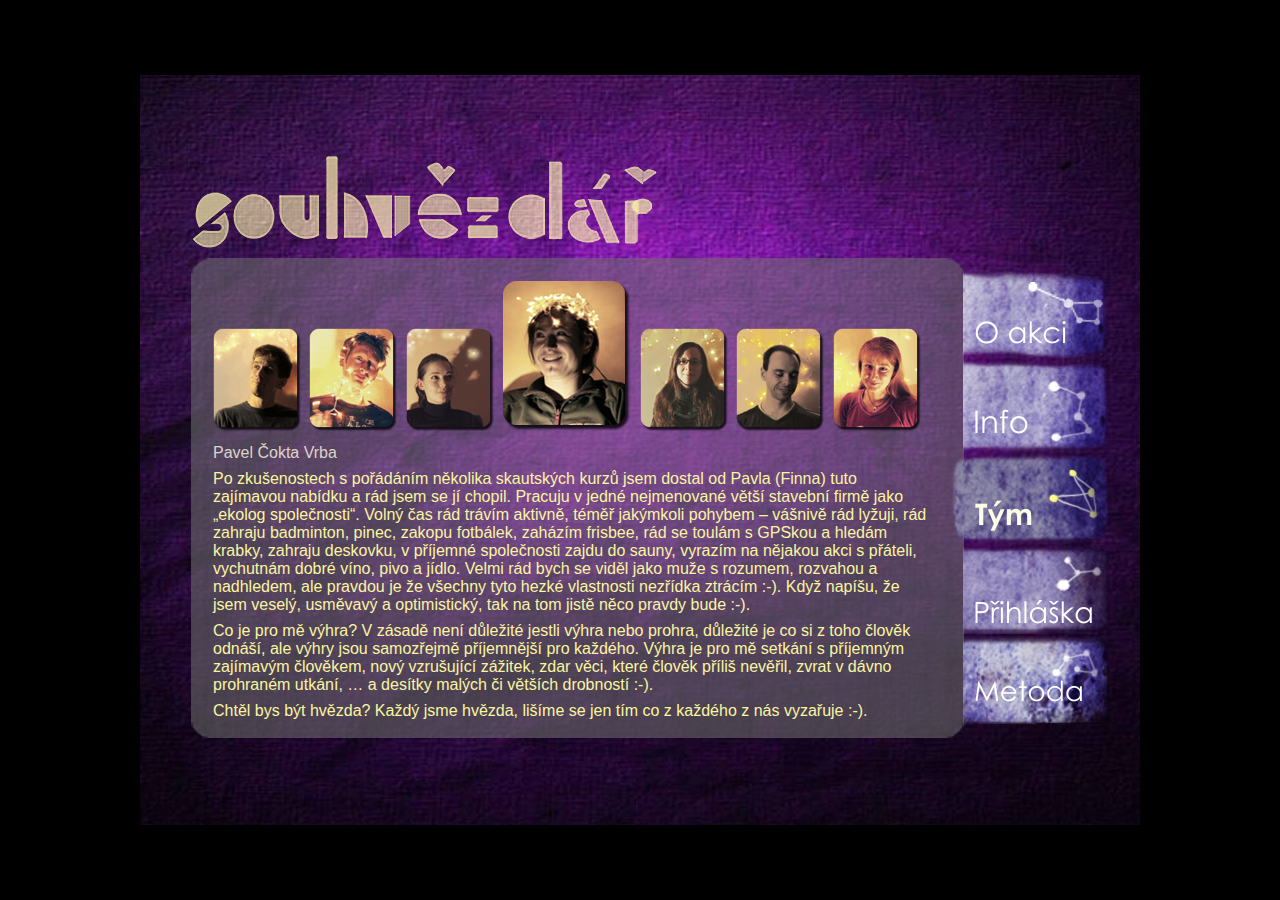
<file: tym_cokta.html>
<?xml version="1.0" encoding="utf-8" ?>
<!DOCTYPE html PUBLIC "-//W3C//DTD XHTML 1.0 Transitional//EN" "http://www.w3.org/TR/xhtml1/DTD/xhtml1-transitional.dtd">
<html xmlns="http://www.w3.org/1999/xhtml" xml:lang="cs" lang="cs">

<!-- Mirrored from souhvezdar.instruktori.cz/tym_cokta.php by HTTrack Website Copier/3.x [XR&CO'2014], Sat, 09 Mar 2019 08:33:19 GMT -->
<!-- Added by HTTrack --><meta http-equiv="content-type" content="text/html;charset=UTF-8" /><!-- /Added by HTTrack -->
<head>
    <title>Souhvězdář</title>
    <meta http-equiv="Content-Type" content="text/html; charset=utf-8" />
    <meta http-equiv="Content-language" content="cs" />
    <meta http-equiv="Keywords" content="Souhvězdář, prázdninovka, Instruktoři Brno, Brontosaurus" />
    <meta name="author" content="Pavel Černohorský" />
    <meta name="e-mail" content="pavel ZAVINAC cernohorsky TECKA name" />
    <link rel="stylesheet" href="style.css" type="text/css" media="all" />
    <script type="text/javascript">
    //<![CDATA[
        function unescapeMails()
        {
            for (var i = 0; i < unescapeMails.arguments.length; ++i)
            {
                var emailElement = document.getElementById(unescapeMails.arguments[i]);
                emailElement.innerHTML = emailElement.innerHTML.replace(" ZAVINAC ", "@").replace(" TECKA ", ".");
                emailElement.href = emailElement.href.replace("ZAVINAC", "@").replace("TECKA", ".");
            }
        }
        
        function showHide(elemId)
        {
          var item = document.getElementById(elemId);
          if (item)
            item.className = (item.className == 'hidden') ? 'unhidden' : 'hidden';
        }
    //]]>
    </script>
</head>
<body onload="unescapeMails('email1', 'email2')">
    <div id="distance"></div>
    <div id="inner_body">
        <div id="header">
            <img src="img/header.png" alt="Souhvězdář" />
        </div>
        <div id="main">
            <img class="text_frame_bg" src="img/text_frame_bg.png" alt=""/>
            <div id="text_area">
                <div id="crew_photo">
                    <a href="tym.html"><img class="crew_image" src="img/crew_finn.png" alt="Finn" title="Finn" /></a>
                    <a href="tym_sven.html"><img class="crew_image" src="img/crew_sven.png" alt="Sven" title="Sven" /></a>                         
                    <a href="tym_verca.html"><img class="crew_image" src="img/crew_verca.png" alt="Verča" title="Verča" /></a>
                    <a href="tym_cokta.html"><img class="crew_image_active" src="img/crew_cokta.png" alt="Čokta" title="Čokta" /></a>
                    <a href="tym_barca.html"><img class="crew_image" src="img/crew_barca.png" alt="Barča" title="Barča" /></a>
                    <a href="tym_tinwi.html"><img class="crew_image" src="img/crew_tinwi.png" alt="Tinwi" title="Tinwi" /></a>
                    <a href="tym_ilca.html"><img class="crew_image" src="img/crew_ilca.png" alt="Ilča" title="Ilča" /></a>
                </div>
                <div id="crew_text">
                    <p id="crew_name">Pavel Čokta Vrba</p>
                    <p>Po zkušenostech s pořádáním několika skautských kurzů jsem dostal od Pavla (Finna) tuto zajímavou nabídku a rád jsem se jí chopil. Pracuju v jedné nejmenované větší stavební firmě jako „ekolog společnosti“. Volný čas rád trávím aktivně, téměř jakýmkoli pohybem – vášnivě rád lyžuji, rád zahraju badminton, pinec, zakopu fotbálek, zaházím frisbee, rád se toulám s GPSkou a hledám krabky, zahraju deskovku, v příjemné společnosti zajdu do sauny, vyrazím na nějakou akci s přáteli, vychutnám dobré víno, pivo a jídlo. Velmi rád bych se viděl jako muže s rozumem, rozvahou a nadhledem, ale pravdou je že všechny tyto hezké vlastnosti nezřídka ztrácím :-). Když napíšu, že jsem veselý, usměvavý a optimistický, tak na tom jistě něco pravdy bude :-).</p>
                    <p>Co je pro mě výhra? V zásadě není důležité jestli výhra nebo prohra, důležité je co si z toho člověk odnáší, ale výhry jsou samozřejmě příjemnější pro každého. Výhra je pro mě setkání s příjemným zajímavým člověkem, nový vzrušující zážitek, zdar věci, které člověk příliš nevěřil, zvrat v dávno prohraném utkání, … a desítky malých či větších drobností :-).</p>
                    <p>Chtěl bys být hvězda? Každý jsme hvězda, lišíme se jen tím co z každého z nás vyzařuje :-).</p>
                </div>
            </div>
        </div>
        <div id="menu">
            <div class="menu_item"><a href=".html" onmouseover="document.menu_img_about.src='img/menu_about_hot.png';" onmouseout="document.menu_img_about.src='img/menu_about_normal.png';"><img name="menu_img_about" src="img/menu_about_normal.png" alt="O akci" width="165" height="92" /></a></div>
            <div class="menu_item"><a href="info.html" onmouseover="document.menu_img_info.src='img/menu_info_hot.png';" onmouseout="document.menu_img_info.src='img/menu_info_normal.png';"><img name="menu_img_info" src="img/menu_info_normal.png" alt="Info" width="165" height="92" /></a></div>
            <div class="menu_item"><a href="tym.html"><img name="menu_img_crew" src="img/menu_crew_active.png" alt="Tým" width="165" height="92" /></a></div>
            <div class="menu_item"><a href="prihlasky.html" onmouseover="document.menu_img_application.src='img/menu_application_hot.png';" onmouseout="document.menu_img_application.src='img/menu_application_normal.png';"><img name="menu_img_application" src="img/menu_application_normal.png" alt="Přihlášky" width="165" height="92" /></a></div>
            <div class="menu_item"><a href="metoda.html" onmouseover="document.menu_img_method.src='img/menu_method_hot.png';" onmouseout="document.menu_img_method.src='img/menu_method_normal.png';"><img name="menu_img_method" src="img/menu_method_normal.png" alt="Metoda" width="165" height="92" /></a></div>
        </div>
    </div>
</body>

<!-- Mirrored from souhvezdar.instruktori.cz/tym_cokta.php by HTTrack Website Copier/3.x [XR&CO'2014], Sat, 09 Mar 2019 08:33:19 GMT -->
</html>
</file>
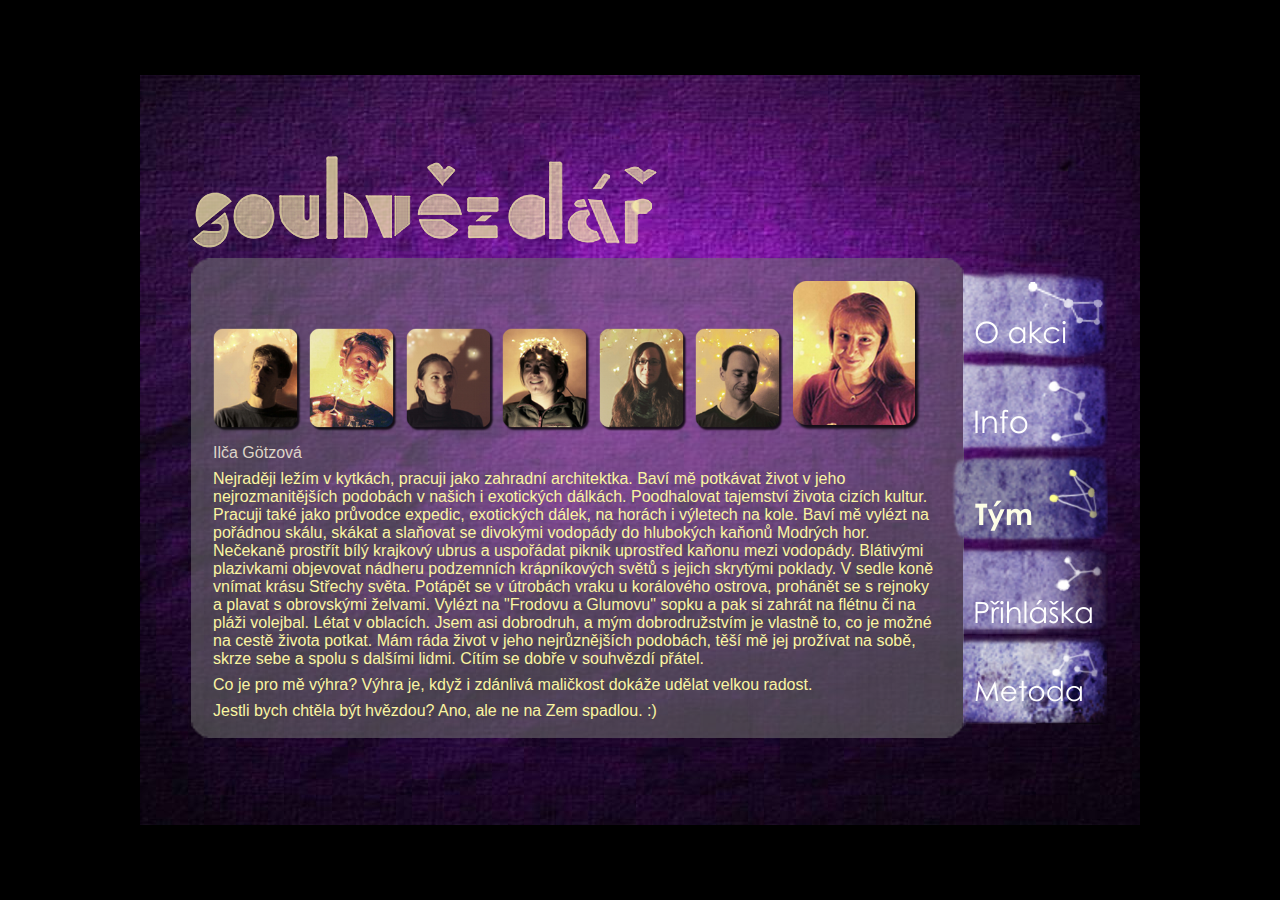
<file: tym_ilca.html>
<?xml version="1.0" encoding="utf-8" ?>
<!DOCTYPE html PUBLIC "-//W3C//DTD XHTML 1.0 Transitional//EN" "http://www.w3.org/TR/xhtml1/DTD/xhtml1-transitional.dtd">
<html xmlns="http://www.w3.org/1999/xhtml" xml:lang="cs" lang="cs">

<!-- Mirrored from souhvezdar.instruktori.cz/tym_ilca.php by HTTrack Website Copier/3.x [XR&CO'2014], Sat, 09 Mar 2019 08:33:19 GMT -->
<!-- Added by HTTrack --><meta http-equiv="content-type" content="text/html;charset=UTF-8" /><!-- /Added by HTTrack -->
<head>
    <title>Souhvězdář</title>
    <meta http-equiv="Content-Type" content="text/html; charset=utf-8" />
    <meta http-equiv="Content-language" content="cs" />
    <meta http-equiv="Keywords" content="Souhvězdář, prázdninovka, Instruktoři Brno, Brontosaurus" />
    <meta name="author" content="Pavel Černohorský" />
    <meta name="e-mail" content="pavel ZAVINAC cernohorsky TECKA name" />
    <link rel="stylesheet" href="style.css" type="text/css" media="all" />
    <script type="text/javascript">
    //<![CDATA[
        function unescapeMails()
        {
            for (var i = 0; i < unescapeMails.arguments.length; ++i)
            {
                var emailElement = document.getElementById(unescapeMails.arguments[i]);
                emailElement.innerHTML = emailElement.innerHTML.replace(" ZAVINAC ", "@").replace(" TECKA ", ".");
                emailElement.href = emailElement.href.replace("ZAVINAC", "@").replace("TECKA", ".");
            }
        }
        
        function showHide(elemId)
        {
          var item = document.getElementById(elemId);
          if (item)
            item.className = (item.className == 'hidden') ? 'unhidden' : 'hidden';
        }
    //]]>
    </script>
</head>
<body onload="unescapeMails('email1', 'email2')">
    <div id="distance"></div>
    <div id="inner_body">
        <div id="header">
            <img src="img/header.png" alt="Souhvězdář" />
        </div>
        <div id="main">
            <img class="text_frame_bg" src="img/text_frame_bg.png" alt=""/>
            <div id="text_area">
                <div id="crew_photo">
                    <a href="tym.html"><img class="crew_image" src="img/crew_finn.png" alt="Finn" title="Finn" /></a>
                    <a href="tym_sven.html"><img class="crew_image" src="img/crew_sven.png" alt="Sven" title="Sven" /></a>                         
                    <a href="tym_verca.html"><img class="crew_image" src="img/crew_verca.png" alt="Verča" title="Verča" /></a>
                    <a href="tym_cokta.html"><img class="crew_image" src="img/crew_cokta.png" alt="Čokta" title="Čokta" /></a>
                    <a href="tym_barca.html"><img class="crew_image" src="img/crew_barca.png" alt="Barča" title="Barča" /></a>
                    <a href="tym_tinwi.html"><img class="crew_image" src="img/crew_tinwi.png" alt="Tinwi" title="Tinwi" /></a>
                    <a href="tym_ilca.html"><img class="crew_image_active" src="img/crew_ilca.png" alt="Ilča" title="Ilča" /></a>
                </div>
                <div id="crew_text">
                    <p id="crew_name">Ilča Götzová</p>
                    <p>Nejraději ležím v kytkách, pracuji jako zahradní architektka. Baví mě potkávat život v jeho nejrozmanitějších podobách v našich i exotických dálkách. Poodhalovat tajemství života cizích kultur. Pracuji také jako průvodce expedic, exotických dálek, na horách i výletech na kole. Baví mě vylézt na pořádnou skálu, skákat a slaňovat se divokými vodopády do hlubokých kaňonů Modrých hor. Nečekaně prostřít bílý krajkový ubrus a uspořádat piknik uprostřed kaňonu mezi vodopády. Blátivými plazivkami objevovat nádheru podzemních krápníkových světů s jejich skrytými poklady. V sedle koně vnímat krásu Střechy světa. Potápět se v útrobách vraku u korálového ostrova, prohánět se s rejnoky a plavat s obrovskými želvami. Vylézt na "Frodovu a Glumovu" sopku a pak si zahrát na flétnu či na pláži volejbal. Létat v oblacích. Jsem asi dobrodruh, a mým dobrodružstvím je vlastně to, co je možné na cestě života potkat. Mám ráda život v jeho nejrůznějších podobách, těší mě jej prožívat na sobě, skrze sebe a spolu s dalšími lidmi. Cítím se dobře v souhvězdí přátel.</p>
                    <p>Co je pro mě výhra? Výhra je, když i zdánlivá maličkost dokáže udělat velkou radost.</p>
                    <p>Jestli bych chtěla být hvězdou? Ano, ale ne na Zem spadlou. :)</p>
                </div>
            </div>
        </div>
        <div id="menu">
            <div class="menu_item"><a href=".html" onmouseover="document.menu_img_about.src='img/menu_about_hot.png';" onmouseout="document.menu_img_about.src='img/menu_about_normal.png';"><img name="menu_img_about" src="img/menu_about_normal.png" alt="O akci" width="165" height="92" /></a></div>
            <div class="menu_item"><a href="info.html" onmouseover="document.menu_img_info.src='img/menu_info_hot.png';" onmouseout="document.menu_img_info.src='img/menu_info_normal.png';"><img name="menu_img_info" src="img/menu_info_normal.png" alt="Info" width="165" height="92" /></a></div>
            <div class="menu_item"><a href="tym.html"><img name="menu_img_crew" src="img/menu_crew_active.png" alt="Tým" width="165" height="92" /></a></div>
            <div class="menu_item"><a href="prihlasky.html" onmouseover="document.menu_img_application.src='img/menu_application_hot.png';" onmouseout="document.menu_img_application.src='img/menu_application_normal.png';"><img name="menu_img_application" src="img/menu_application_normal.png" alt="Přihlášky" width="165" height="92" /></a></div>
            <div class="menu_item"><a href="metoda.html" onmouseover="document.menu_img_method.src='img/menu_method_hot.png';" onmouseout="document.menu_img_method.src='img/menu_method_normal.png';"><img name="menu_img_method" src="img/menu_method_normal.png" alt="Metoda" width="165" height="92" /></a></div>
        </div>
    </div>
</body>

<!-- Mirrored from souhvezdar.instruktori.cz/tym_ilca.php by HTTrack Website Copier/3.x [XR&CO'2014], Sat, 09 Mar 2019 08:33:19 GMT -->
</html>
</file>
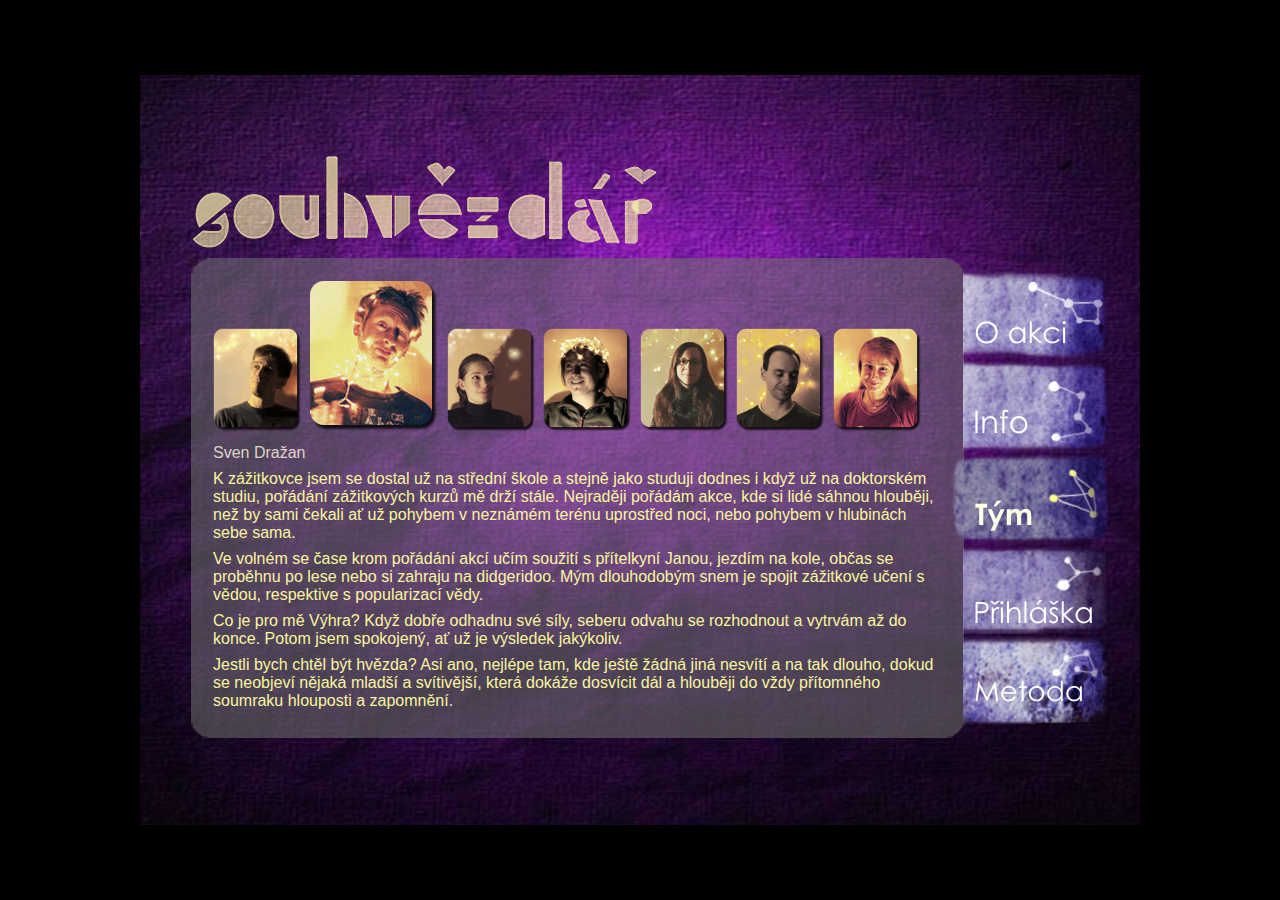
<file: tym_sven.html>
<?xml version="1.0" encoding="utf-8" ?>
<!DOCTYPE html PUBLIC "-//W3C//DTD XHTML 1.0 Transitional//EN" "http://www.w3.org/TR/xhtml1/DTD/xhtml1-transitional.dtd">
<html xmlns="http://www.w3.org/1999/xhtml" xml:lang="cs" lang="cs">

<!-- Mirrored from souhvezdar.instruktori.cz/tym_sven.php by HTTrack Website Copier/3.x [XR&CO'2014], Sat, 09 Mar 2019 08:33:19 GMT -->
<!-- Added by HTTrack --><meta http-equiv="content-type" content="text/html;charset=UTF-8" /><!-- /Added by HTTrack -->
<head>
    <title>Souhvězdář</title>
    <meta http-equiv="Content-Type" content="text/html; charset=utf-8" />
    <meta http-equiv="Content-language" content="cs" />
    <meta http-equiv="Keywords" content="Souhvězdář, prázdninovka, Instruktoři Brno, Brontosaurus" />
    <meta name="author" content="Pavel Černohorský" />
    <meta name="e-mail" content="pavel ZAVINAC cernohorsky TECKA name" />
    <link rel="stylesheet" href="style.css" type="text/css" media="all" />
    <script type="text/javascript">
    //<![CDATA[
        function unescapeMails()
        {
            for (var i = 0; i < unescapeMails.arguments.length; ++i)
            {
                var emailElement = document.getElementById(unescapeMails.arguments[i]);
                emailElement.innerHTML = emailElement.innerHTML.replace(" ZAVINAC ", "@").replace(" TECKA ", ".");
                emailElement.href = emailElement.href.replace("ZAVINAC", "@").replace("TECKA", ".");
            }
        }
        
        function showHide(elemId)
        {
          var item = document.getElementById(elemId);
          if (item)
            item.className = (item.className == 'hidden') ? 'unhidden' : 'hidden';
        }
    //]]>
    </script>
</head>
<body onload="unescapeMails('email1', 'email2')">
    <div id="distance"></div>
    <div id="inner_body">
        <div id="header">
            <img src="img/header.png" alt="Souhvězdář" />
        </div>
        <div id="main">
            <img class="text_frame_bg" src="img/text_frame_bg.png" alt=""/>
            <div id="text_area">
                <div id="crew_photo">
                    <a href="tym.html"><img class="crew_image" src="img/crew_finn.png" alt="Finn" title="Finn" /></a>
                    <a href="tym_sven.html"><img class="crew_image_active" src="img/crew_sven.png" alt="Sven" title="Sven" /></a>                         
                    <a href="tym_verca.html"><img class="crew_image" src="img/crew_verca.png" alt="Verča" title="Verča" /></a>
                    <a href="tym_cokta.html"><img class="crew_image" src="img/crew_cokta.png" alt="Čokta" title="Čokta" /></a>
                    <a href="tym_barca.html"><img class="crew_image" src="img/crew_barca.png" alt="Barča" title="Barča" /></a>
                    <a href="tym_tinwi.html"><img class="crew_image" src="img/crew_tinwi.png" alt="Tinwi" title="Tinwi" /></a>
                    <a href="tym_ilca.html"><img class="crew_image" src="img/crew_ilca.png" alt="Ilča" title="Ilča" /></a>
                </div>
                <div id="crew_text">
                    <p id="crew_name">Sven Dražan</p>
                    <p>K zážitkovce jsem se dostal už na střední škole a stejně jako studuji dodnes i když už na doktorském studiu, pořádání zážitkových kurzů mě drží stále. Nejraději pořádám akce, kde si lidé sáhnou hlouběji, než by sami čekali ať už pohybem v neznámém terénu uprostřed noci, nebo pohybem v hlubinách sebe sama.</p>
                    <p>Ve volném se čase krom pořádání akcí učím soužití s přítelkyní Janou, jezdím na kole, občas se proběhnu po lese nebo si zahraju na didgeridoo. Mým dlouhodobým snem je spojit zážitkové učení s vědou, respektive s popularizací vědy.</p>
                    <p>Co je pro mě Výhra? Když dobře odhadnu své síly, seberu odvahu se rozhodnout a vytrvám až do konce. Potom jsem spokojený, ať už je výsledek jakýkoliv.</p>
                    <p>Jestli bych chtěl být hvězda? Asi ano, nejlépe tam, kde ještě žádná jiná nesvítí a na tak dlouho, dokud se neobjeví nějaká mladší a svítivější, která dokáže dosvícit dál a hlouběji do vždy přítomného soumraku hlouposti a zapomnění.</p>
                </div>
            </div>
        </div>
        <div id="menu">
            <div class="menu_item"><a href=".html" onmouseover="document.menu_img_about.src='img/menu_about_hot.png';" onmouseout="document.menu_img_about.src='img/menu_about_normal.png';"><img name="menu_img_about" src="img/menu_about_normal.png" alt="O akci" width="165" height="92" /></a></div>
            <div class="menu_item"><a href="info.html" onmouseover="document.menu_img_info.src='img/menu_info_hot.png';" onmouseout="document.menu_img_info.src='img/menu_info_normal.png';"><img name="menu_img_info" src="img/menu_info_normal.png" alt="Info" width="165" height="92" /></a></div>
            <div class="menu_item"><a href="tym.html"><img name="menu_img_crew" src="img/menu_crew_active.png" alt="Tým" width="165" height="92" /></a></div>
            <div class="menu_item"><a href="prihlasky.html" onmouseover="document.menu_img_application.src='img/menu_application_hot.png';" onmouseout="document.menu_img_application.src='img/menu_application_normal.png';"><img name="menu_img_application" src="img/menu_application_normal.png" alt="Přihlášky" width="165" height="92" /></a></div>
            <div class="menu_item"><a href="metoda.html" onmouseover="document.menu_img_method.src='img/menu_method_hot.png';" onmouseout="document.menu_img_method.src='img/menu_method_normal.png';"><img name="menu_img_method" src="img/menu_method_normal.png" alt="Metoda" width="165" height="92" /></a></div>
        </div>
    </div>
</body>

<!-- Mirrored from souhvezdar.instruktori.cz/tym_sven.php by HTTrack Website Copier/3.x [XR&CO'2014], Sat, 09 Mar 2019 08:33:19 GMT -->
</html>
</file>
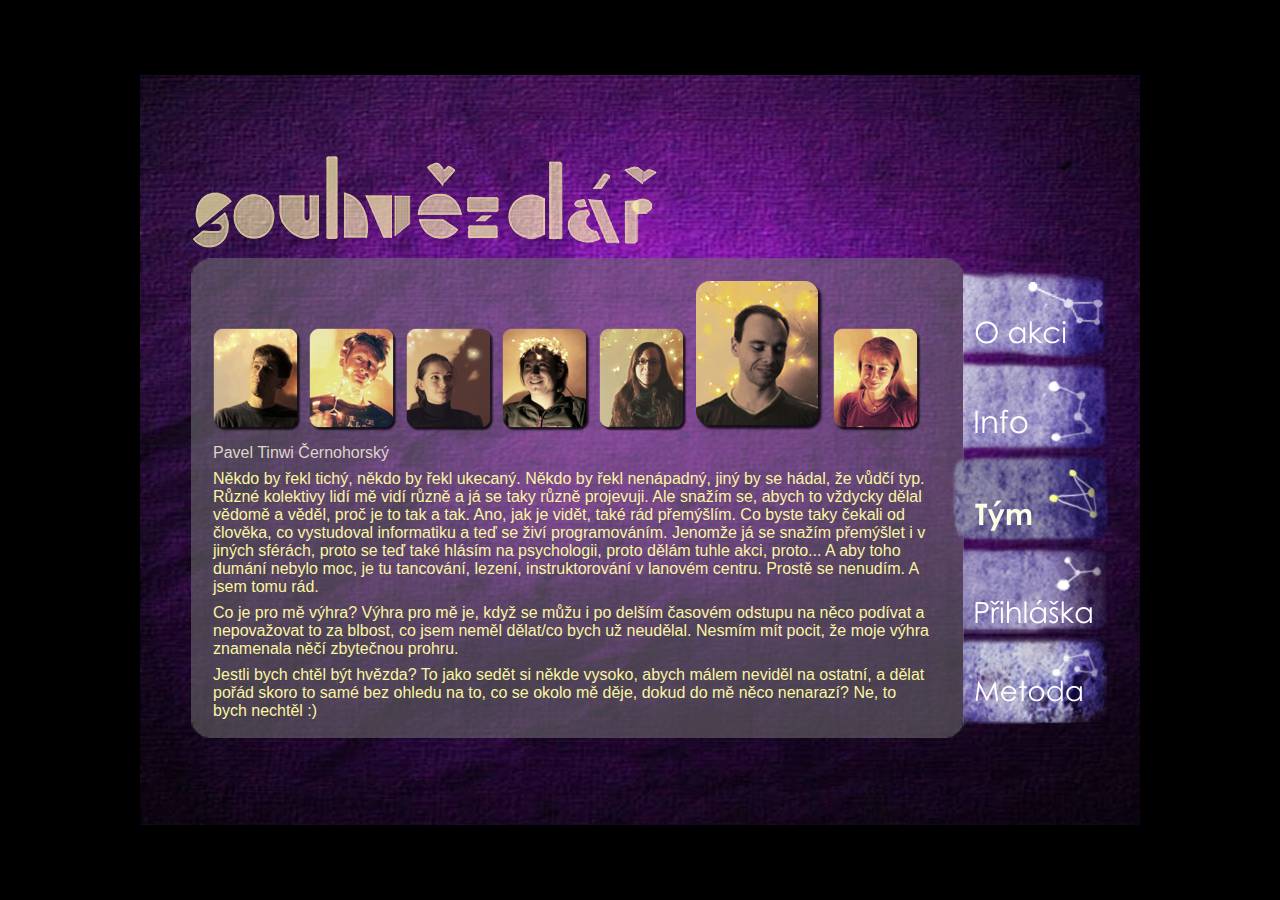
<file: tym_tinwi.html>
<?xml version="1.0" encoding="utf-8" ?>
<!DOCTYPE html PUBLIC "-//W3C//DTD XHTML 1.0 Transitional//EN" "http://www.w3.org/TR/xhtml1/DTD/xhtml1-transitional.dtd">
<html xmlns="http://www.w3.org/1999/xhtml" xml:lang="cs" lang="cs">

<!-- Mirrored from souhvezdar.instruktori.cz/tym_tinwi.php by HTTrack Website Copier/3.x [XR&CO'2014], Sat, 09 Mar 2019 08:33:19 GMT -->
<!-- Added by HTTrack --><meta http-equiv="content-type" content="text/html;charset=UTF-8" /><!-- /Added by HTTrack -->
<head>
    <title>Souhvězdář</title>
    <meta http-equiv="Content-Type" content="text/html; charset=utf-8" />
    <meta http-equiv="Content-language" content="cs" />
    <meta http-equiv="Keywords" content="Souhvězdář, prázdninovka, Instruktoři Brno, Brontosaurus" />
    <meta name="author" content="Pavel Černohorský" />
    <meta name="e-mail" content="pavel ZAVINAC cernohorsky TECKA name" />
    <link rel="stylesheet" href="style.css" type="text/css" media="all" />
    <script type="text/javascript">
    //<![CDATA[
        function unescapeMails()
        {
            for (var i = 0; i < unescapeMails.arguments.length; ++i)
            {
                var emailElement = document.getElementById(unescapeMails.arguments[i]);
                emailElement.innerHTML = emailElement.innerHTML.replace(" ZAVINAC ", "@").replace(" TECKA ", ".");
                emailElement.href = emailElement.href.replace("ZAVINAC", "@").replace("TECKA", ".");
            }
        }
        
        function showHide(elemId)
        {
          var item = document.getElementById(elemId);
          if (item)
            item.className = (item.className == 'hidden') ? 'unhidden' : 'hidden';
        }
    //]]>
    </script>
</head>
<body onload="unescapeMails('email1', 'email2')">
    <div id="distance"></div>
    <div id="inner_body">
        <div id="header">
            <img src="img/header.png" alt="Souhvězdář" />
        </div>
        <div id="main">
            <img class="text_frame_bg" src="img/text_frame_bg.png" alt=""/>
            <div id="text_area">
                <div id="crew_photo">
                    <a href="tym.html"><img class="crew_image" src="img/crew_finn.png" alt="Finn" title="Finn" /></a>
                    <a href="tym_sven.html"><img class="crew_image" src="img/crew_sven.png" alt="Sven" title="Sven" /></a>                         
                    <a href="tym_verca.html"><img class="crew_image" src="img/crew_verca.png" alt="Verča" title="Verča" /></a>
                    <a href="tym_cokta.html"><img class="crew_image" src="img/crew_cokta.png" alt="Čokta" title="Čokta" /></a>
                    <a href="tym_barca.html"><img class="crew_image" src="img/crew_barca.png" alt="Barča" title="Barča" /></a>
                    <a href="tym_tinwi.html"><img class="crew_image_active" src="img/crew_tinwi.png" alt="Tinwi" title="Tinwi" /></a>
                    <a href="tym_ilca.html"><img class="crew_image" src="img/crew_ilca.png" alt="Ilča" title="Ilča" /></a>
                </div>
                <div id="crew_text">
                    <p id="crew_name">Pavel Tinwi Černohorský</p>
                    <p>Někdo by řekl tichý, někdo by řekl ukecaný. Někdo by řekl nenápadný, jiný by se hádal, že vůdčí typ. Různé kolektivy lidí mě vidí různě a já se taky různě projevuji. Ale snažím se, abych to vždycky dělal vědomě a věděl, proč je to tak a tak. Ano, jak je vidět, také rád přemýšlím. Co byste taky čekali od člověka, co vystudoval informatiku a teď se živí programováním. Jenomže já se snažím přemýšlet i v jiných sférách, proto se teď také hlásím na psychologii, proto dělám tuhle akci, proto... A aby toho dumání nebylo moc, je tu tancování, lezení, instruktorování v lanovém centru. Prostě se nenudím. A jsem tomu rád.</p>
                    <p>Co je pro mě výhra? Výhra pro mě je, když se můžu i po delším časovém odstupu na něco podívat a nepovažovat to za blbost, co jsem neměl dělat/co bych už neudělal. Nesmím mít pocit, že moje výhra znamenala něčí zbytečnou prohru.</p>
                    <p>Jestli bych chtěl být hvězda? To jako sedět si někde vysoko, abych málem neviděl na ostatní, a dělat pořád skoro to samé bez ohledu na to, co se okolo mě děje, dokud do mě něco nenarazí? Ne, to bych nechtěl :)</p>
                </div>
            </div>
        </div>
        <div id="menu">
            <div class="menu_item"><a href=".html" onmouseover="document.menu_img_about.src='img/menu_about_hot.png';" onmouseout="document.menu_img_about.src='img/menu_about_normal.png';"><img name="menu_img_about" src="img/menu_about_normal.png" alt="O akci" width="165" height="92" /></a></div>
            <div class="menu_item"><a href="info.html" onmouseover="document.menu_img_info.src='img/menu_info_hot.png';" onmouseout="document.menu_img_info.src='img/menu_info_normal.png';"><img name="menu_img_info" src="img/menu_info_normal.png" alt="Info" width="165" height="92" /></a></div>
            <div class="menu_item"><a href="tym.html"><img name="menu_img_crew" src="img/menu_crew_active.png" alt="Tým" width="165" height="92" /></a></div>
            <div class="menu_item"><a href="prihlasky.html" onmouseover="document.menu_img_application.src='img/menu_application_hot.png';" onmouseout="document.menu_img_application.src='img/menu_application_normal.png';"><img name="menu_img_application" src="img/menu_application_normal.png" alt="Přihlášky" width="165" height="92" /></a></div>
            <div class="menu_item"><a href="metoda.html" onmouseover="document.menu_img_method.src='img/menu_method_hot.png';" onmouseout="document.menu_img_method.src='img/menu_method_normal.png';"><img name="menu_img_method" src="img/menu_method_normal.png" alt="Metoda" width="165" height="92" /></a></div>
        </div>
    </div>
</body>

<!-- Mirrored from souhvezdar.instruktori.cz/tym_tinwi.php by HTTrack Website Copier/3.x [XR&CO'2014], Sat, 09 Mar 2019 08:33:19 GMT -->
</html>
</file>
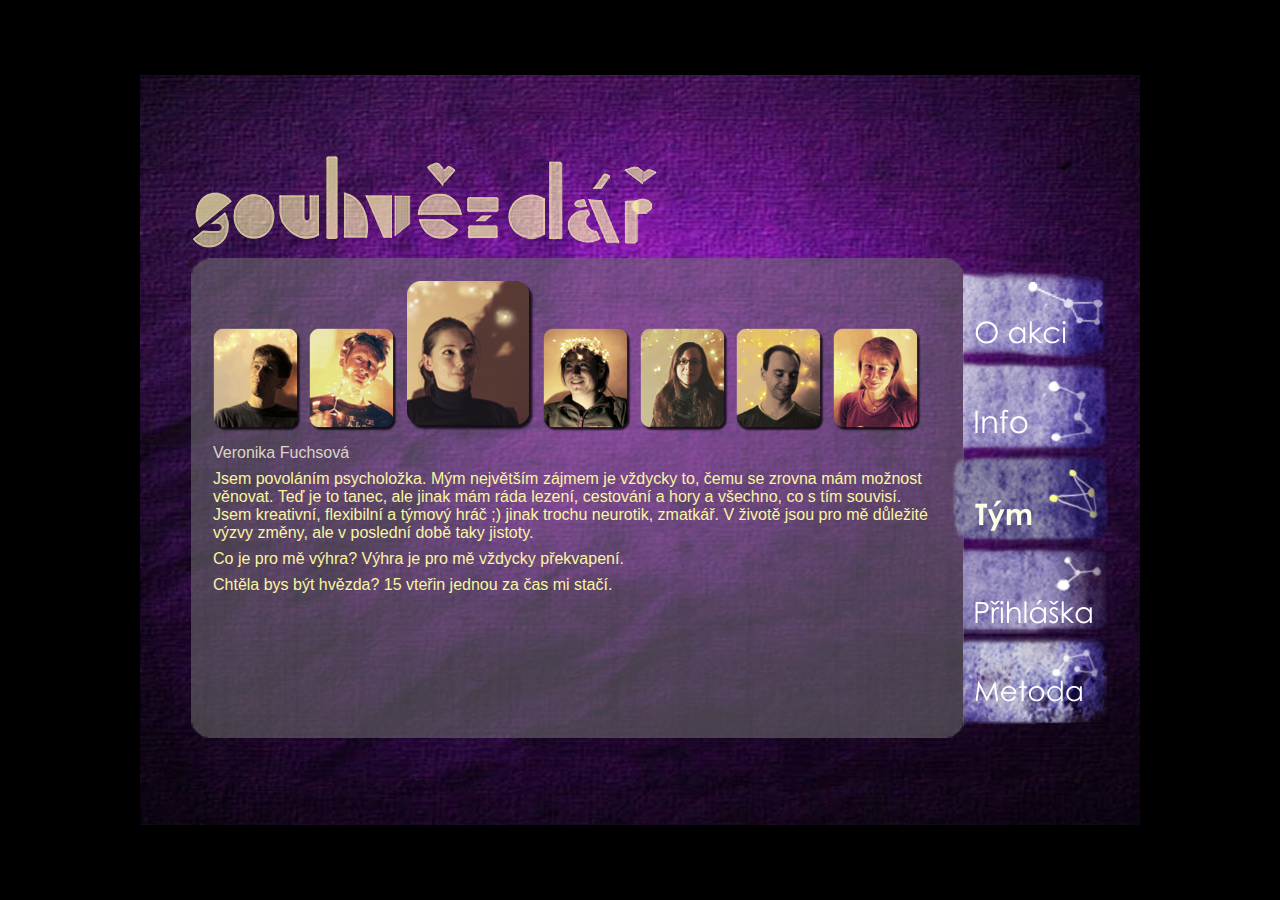
<file: tym_verca.html>
<?xml version="1.0" encoding="utf-8" ?>
<!DOCTYPE html PUBLIC "-//W3C//DTD XHTML 1.0 Transitional//EN" "http://www.w3.org/TR/xhtml1/DTD/xhtml1-transitional.dtd">
<html xmlns="http://www.w3.org/1999/xhtml" xml:lang="cs" lang="cs">

<!-- Mirrored from souhvezdar.instruktori.cz/tym_verca.php by HTTrack Website Copier/3.x [XR&CO'2014], Sat, 09 Mar 2019 08:33:19 GMT -->
<!-- Added by HTTrack --><meta http-equiv="content-type" content="text/html;charset=UTF-8" /><!-- /Added by HTTrack -->
<head>
    <title>Souhvězdář</title>
    <meta http-equiv="Content-Type" content="text/html; charset=utf-8" />
    <meta http-equiv="Content-language" content="cs" />
    <meta http-equiv="Keywords" content="Souhvězdář, prázdninovka, Instruktoři Brno, Brontosaurus" />
    <meta name="author" content="Pavel Černohorský" />
    <meta name="e-mail" content="pavel ZAVINAC cernohorsky TECKA name" />
    <link rel="stylesheet" href="style.css" type="text/css" media="all" />
    <script type="text/javascript">
    //<![CDATA[
        function unescapeMails()
        {
            for (var i = 0; i < unescapeMails.arguments.length; ++i)
            {
                var emailElement = document.getElementById(unescapeMails.arguments[i]);
                emailElement.innerHTML = emailElement.innerHTML.replace(" ZAVINAC ", "@").replace(" TECKA ", ".");
                emailElement.href = emailElement.href.replace("ZAVINAC", "@").replace("TECKA", ".");
            }
        }
        
        function showHide(elemId)
        {
          var item = document.getElementById(elemId);
          if (item)
            item.className = (item.className == 'hidden') ? 'unhidden' : 'hidden';
        }
    //]]>
    </script>
</head>
<body onload="unescapeMails('email1', 'email2')">
    <div id="distance"></div>
    <div id="inner_body">
        <div id="header">
            <img src="img/header.png" alt="Souhvězdář" />
        </div>
        <div id="main">
            <img class="text_frame_bg" src="img/text_frame_bg.png" alt=""/>
            <div id="text_area">
                <div id="crew_photo">
                    <a href="tym.html"><img class="crew_image" src="img/crew_finn.png" alt="Finn" title="Finn" /></a>
                    <a href="tym_sven.html"><img class="crew_image" src="img/crew_sven.png" alt="Sven" title="Sven" /></a>                         
                    <a href="tym_verca.html"><img class="crew_image_active" src="img/crew_verca.png" alt="Verča" title="Verča" /></a>
                    <a href="tym_cokta.html"><img class="crew_image" src="img/crew_cokta.png" alt="Čokta" title="Čokta" /></a>
                    <a href="tym_barca.html"><img class="crew_image" src="img/crew_barca.png" alt="Barča" title="Barča" /></a>
                    <a href="tym_tinwi.html"><img class="crew_image" src="img/crew_tinwi.png" alt="Tinwi" title="Tinwi" /></a>
                    <a href="tym_ilca.html"><img class="crew_image" src="img/crew_ilca.png" alt="Ilča" title="Ilča" /></a>
                </div>
                <div id="crew_text">
                    <p id="crew_name">Veronika Fuchsová</p>
                    <p>Jsem povoláním psycholožka. Mým největším zájmem je vždycky to, čemu se zrovna mám možnost věnovat. Teď je to tanec, ale jinak mám ráda lezení, cestování a hory a všechno, co s tím souvisí. Jsem kreativní, flexibilní a týmový hráč ;) jinak trochu neurotik, zmatkář. V životě jsou pro mě důležité výzvy změny, ale v poslední době taky jistoty.</p>
                    <p>Co je pro mě výhra? Výhra je pro mě vždycky překvapení.</p>
                    <p>Chtěla bys být hvězda? 15 vteřin jednou za čas mi stačí.</p>
                </div>
            </div>
        </div>
        <div id="menu">
            <div class="menu_item"><a href=".html" onmouseover="document.menu_img_about.src='img/menu_about_hot.png';" onmouseout="document.menu_img_about.src='img/menu_about_normal.png';"><img name="menu_img_about" src="img/menu_about_normal.png" alt="O akci" width="165" height="92" /></a></div>
            <div class="menu_item"><a href="info.html" onmouseover="document.menu_img_info.src='img/menu_info_hot.png';" onmouseout="document.menu_img_info.src='img/menu_info_normal.png';"><img name="menu_img_info" src="img/menu_info_normal.png" alt="Info" width="165" height="92" /></a></div>
            <div class="menu_item"><a href="tym.html"><img name="menu_img_crew" src="img/menu_crew_active.png" alt="Tým" width="165" height="92" /></a></div>
            <div class="menu_item"><a href="prihlasky.html" onmouseover="document.menu_img_application.src='img/menu_application_hot.png';" onmouseout="document.menu_img_application.src='img/menu_application_normal.png';"><img name="menu_img_application" src="img/menu_application_normal.png" alt="Přihlášky" width="165" height="92" /></a></div>
            <div class="menu_item"><a href="metoda.html" onmouseover="document.menu_img_method.src='img/menu_method_hot.png';" onmouseout="document.menu_img_method.src='img/menu_method_normal.png';"><img name="menu_img_method" src="img/menu_method_normal.png" alt="Metoda" width="165" height="92" /></a></div>
        </div>
    </div>
</body>

<!-- Mirrored from souhvezdar.instruktori.cz/tym_verca.php by HTTrack Website Copier/3.x [XR&CO'2014], Sat, 09 Mar 2019 08:33:19 GMT -->
</html>
</file>
<file: style.css>
html
{
    height: 100%;
}

body
{
    background-color: #000000;
    background-image: url(img/bg.jpg);
    background-attachment: scroll;
    background-position: 50% 50%;
    background-repeat: no-repeat;
    width: 1000px;
    height: 100%;
    margin: 0 auto;
    overflow: auto;
}

img
{
    border-style: none;
}

div#main a:link
{
    color: #CACAEE;    
}

div#main a:visited
{
    color: #CACAEE;
}

div#main a:hover
{
    background-color: #9090A0;
}

#distance
{
    height: 50%;
}

#inner_body
{
    width: 920px;
    height: 600px;
    top: -300px;
    position: relative;
    margin: 0 auto;
    padding-left: 22px;
}

#header
{
    margin: 0 0 5px -4px;
    text-align: left;
}

#menu
{
    top: 10px;
    position: relative;
    width: 165px;
    height: 480px;
    float: left;
    margin: 0 0 0 0;
}

#main
{
    width: 755px;
    height: 480px;
    float: left;
    color: #FAF5A1;
    font-family: Candara, Sans-Serif;
    margin: 0 0 0 0;
}

#text_area
{
    width: 721px;
    height: 100%;
    margin-left: 22px;
    margin-top: 22px;
    margin-right: 12px;
    margin-bottom: 22px;
}

.text_frame_bg
{
    width: 773px;
    height: 480px;
    position: absolute;
    z-index: -1;
}

#about_details
{
    padding-top: 10px;
    line-height: 145%;
    font-size: 105%;
}

#info_left
{
    float: left;    
}

#info_bottom
{
    clear: both;
}

p.info_list
{
    padding: 0;
    margin: 0;
    border: 0;
}

ul.info_list
{
    padding-top: 0;
    margin-top: 0;
    border-top: 0;
    list-style-type: none;
    list-style-image: url("img/li_star.png");
    list-style-position: outside;   
}

#info_right
{
    float: right;
}

#application_form
{
    width: 600px;
    margin: 0 auto 30px;
    color: #DDD5C8;
}

#application_form_description
{
    float: left;
    width: 320px;
    line-height: 23px;
}

#application_form_inputs
{
    float: right;
    width: 280px;
}

#application_form_submit
{
    clear: both;
    width: 100%;
    text-align: center;
    margin-top: 10px;
    margin-bottom: 20px;
}

.menu_item
{
    margin: 0 0 0 0px;
    text-align: right;
}

.motivation_text
{
    text-align: center;
    /*font-weight: bold;*/
    font-size: 117%;
    color: #DDD5C8;
}

.motivation_image
{
    width: 192px;
    height: 284px;
    float: left;
    position: relative;
    left: -10px;
}

.emphasis
{
    font-weight: bold;
}

.headline
{
    font-weight: bold;
    color: #DDD5C8;
}

.emphasis_positive
{
    font-weight: bold;
    color: Green;
    text-align: center;
}

.emphasis_negative
{
    font-weight: bold;
    color: Red;
    text-align: center;
}

.centered_notice
{
    font-style: italic;
    text-align: center;
    color: #DDD5C8;
}

.application_text
{
    color: #DDD5C8;
}

.notice
{
    font-style: italic;
    font-size: 90%;
}

.address
{
    font-family: Courier;
    /*line-height: 150%;*/
}

.crew_image
{
    width: 89px;
    height: 104px;
    margin-right: 3px;
    padding: 0;
}

.crew_image_active
{
    width: 130px;
    height: 152px;
    margin-right: 3px;
    padding: 0;
}

#crew_photo
{
    margin-bottom: 5px;
}

#crew_name
{
    color: #DDD5C8;
}

#crew_text
{
    /*width: 650px;*/
    margin: 0 auto;    
}

div#crew_photo a:hover
{
    background-color: transparent;
}

div#crew_text p
{
    margin-bottom: 8px;
    margin-top: 8px;
}

#method_img_1
{
    margin-right: 15px;
    float: left; 
    width: 275px;
    height: 196px;
}

#method_img_2
{
    margin-left: 15px;
    margin-right: 15px;
    float: right;
    width: 290px;
    height: 168px; 
}

#method_citation
{
    font-size: 90%;
    font-style: italic;
}

.news_image
{
    text-align: center;
    margin: 10px 10px 10px 10px; 
}

.hidden 
{
    visibility: hidden;
    display: none;
}

.unhidden
{
    visibility: visible;
    display: inline;
}
</file>
